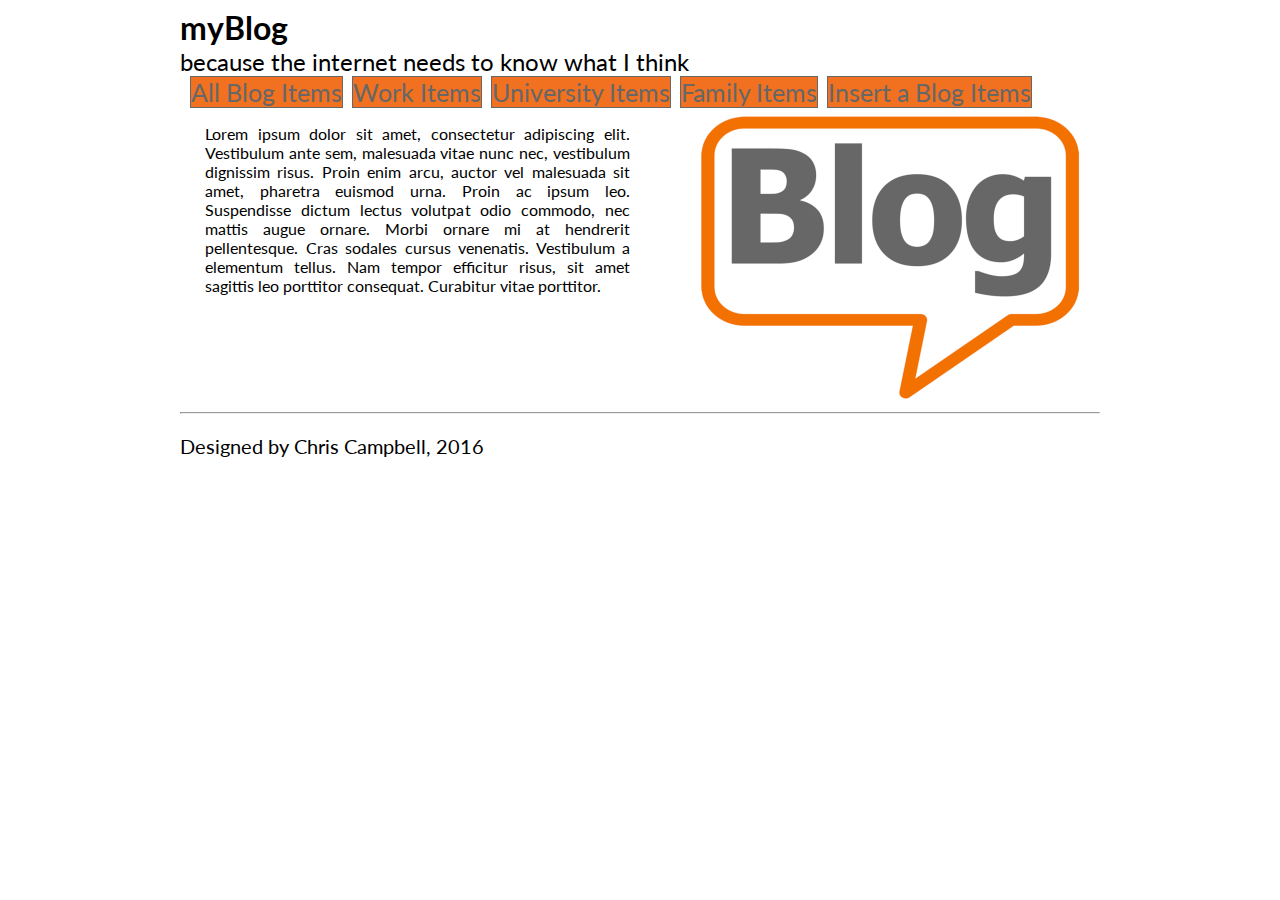
<file: index.html>
<!DOCTYPE html>
<html lang="en">
    <head>
        <meta charset="UTF-8">
        <link rel="stylesheet" type="text/css" href="assets/css/styles.css">
        <link rel="stylesheet" type="text/css" href="assets/css/unsemantic-grid-responsive-tablet.css">
        <meta name="viewpoint" content="width=device-width,initial-scale=1,minimum-scale=1,maximum-scale=1">
        <link href='https://fonts.googleapis.com/css?family=Lato:400,700' rel='stylesheet' type='text/css'>
        <title>myBlog | Main</title>
    </head>
    <body>
        <div class="grid-container">
            <!-- HEADER STARTS HERE -->
            <header class="grid-100">
                <h1>myBlog</h1>
                <h2>because the internet needs to know what I think</h2>
                <nav class="grid-100">
                    <ul>
                        <li><a href="blog.html">All Blog Items</a></li>
                        <li><a href="blog.html">Work Items</a></li>
                        <li><a href="blog.html">University Items</a></li>
                        <li><a href="blog.html">Family Items</a></li>
                        <li><a href="add.html">Insert a Blog Items</a></li>
                    </ul>
                </nav>
            </header>

            <!-- HEADER FINISHES HERE -->

            <!-- MAIN STARTS HERE -->
            <main class="grid-100">
                <section class="grid-50 section1">
                    <p class="maintext">Lorem ipsum dolor sit amet, consectetur adipiscing elit. Vestibulum ante sem, malesuada vitae
                        nunc nec, vestibulum dignissim risus. Proin enim arcu, auctor vel malesuada sit amet, pharetra
                        euismod urna. Proin ac ipsum leo. Suspendisse dictum lectus volutpat odio commodo, nec mattis
                        augue ornare. Morbi ornare mi at hendrerit pellentesque. Cras sodales cursus venenatis.
                        Vestibulum a elementum tellus. Nam tempor efficitur risus, sit amet sagittis leo porttitor
                        consequat. Curabitur vitae porttitor.
                    </p>
                </section>
                <aside class="grid-50 logo">
                    <a href="index.html"><img src="assets/images/blog.png" alt="Blog Logo"></a>
                </aside>
            </main>
            <!-- MAIN FINISHES HERE -->

            <!-- FOOTER STARTS HERE -->
            <footer class="grid-100">
                <hr>
                <p>Designed by Chris Campbell, 2016</p>
            </footer>
            <!-- FOOTER FINISHES HERE -->
        </div>
    </body>
</html>
</file>
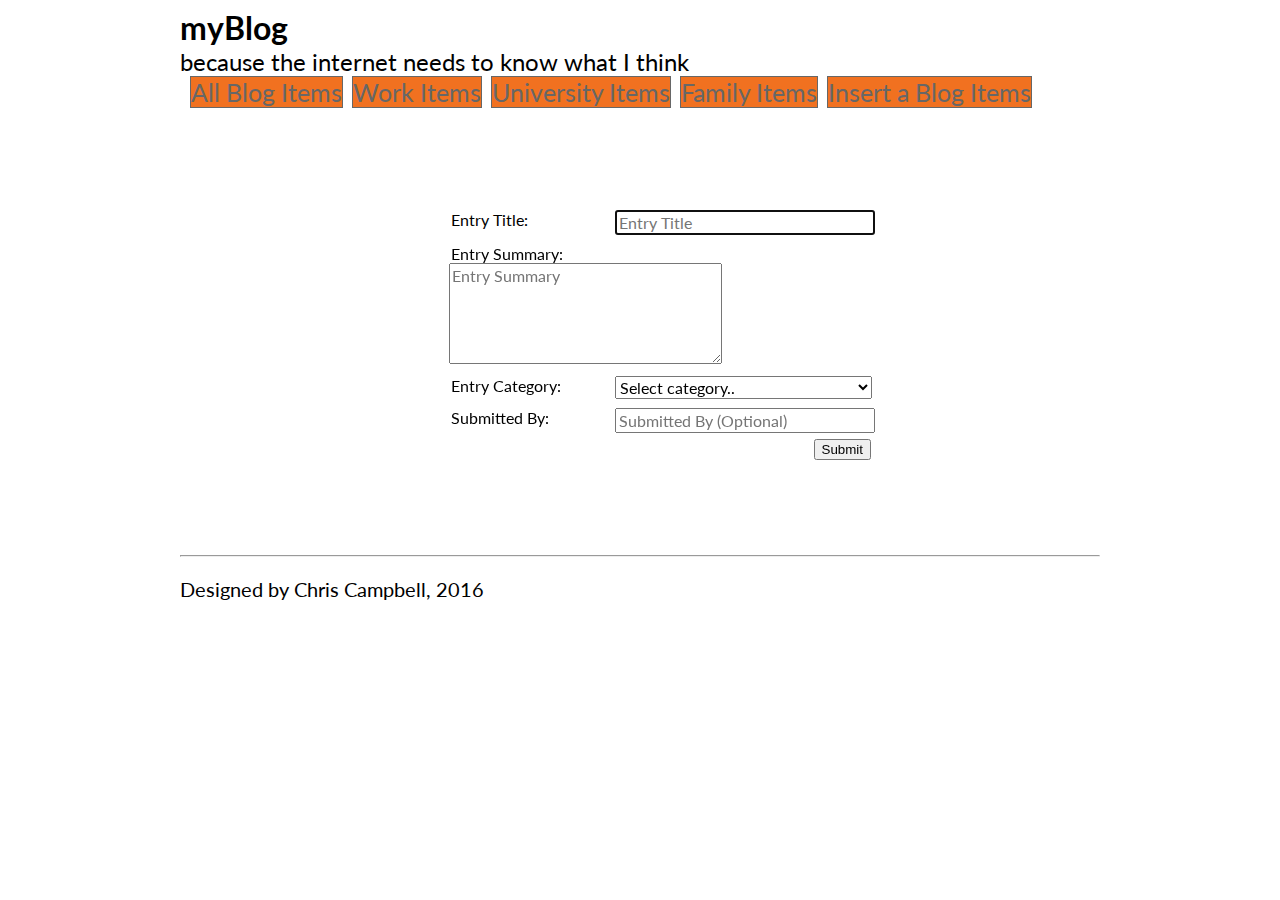
<file: add.html>
<!DOCTYPE html>
<html lang="en">
    <head>
        <meta charset="UTF-8">
        <link rel="stylesheet" type="text/css" href="assets/css/styles.css">
        <link rel="stylesheet" type="text/css" href="assets/css/unsemantic-grid-responsive-tablet.css">
        <meta name="viewpoint" content="width=device-width,initial-scale=1,minimum-scale=1,maximum-scale=1">
        <link href='https://fonts.googleapis.com/css?family=Lato:400,700' rel='stylesheet' type='text/css'>
        <title>myBlog | Main</title>
    </head>
    <body>
        <div class="grid-container">
            <!-- HEADER STARTS HERE -->
            <header class="grid-100">
                <h1>myBlog</h1>
                <h2>because the internet needs to know what I think</h2>
                <nav class="grid-100">
                    <ul>
                        <li><a href="blog.html">All Blog Items</a></li>
                        <li><a href="blog.html">Work Items</a></li>
                        <li><a href="blog.html">University Items</a></li>
                        <li><a href="blog.html">Family Items</a></li>
                        <li><a href="add.html">Insert a Blog Items</a></li>
                    </ul>
                </nav>
            </header>

            <!-- HEADER FINISHES HERE -->

            <!-- MAIN STARTS HERE -->
            <main>
                <div  class="grid-100">
                    <form class="form-input">
                        <fieldset>
                            <div class="field">
                                <label for="title">Entry Title:</label>
                                <input type="text" name="title" id="title" accesskey="1" placeholder="Entry Title" autofocus required>
                            </div>
                            <div class="field">
                                <label for="summary">Entry Summary:</label>
                                <textarea name="summary" id="summary" rows="5" cols="28" accesskey="2" placeholder="Entry Summary" required></textarea>
                            </div>
                            <div class="field">
                                <label for="category">Entry Category:</label>
                                <select name="category" id="category" accesskey="3"  required>
                                    <option value="" disabled selected>Select category..</option>
                                    <option value="work">Work</option>
                                    <option value="university">University</option>
                                    <option value="family">Family</option>
                                </select>
                            </div>
                            <div class="field">
                                <label for="submitted">Submitted By:</label>
                                <input type="text" name="submitted" id="submitted" accesskey="4" placeholder="Submitted By (Optional)">
                            </div>
                            <div id="right">
                                <input type="submit" value="Submit">
                            </div>
                        </fieldset>
                    </form>
                </div>
            </main>
            <!-- MAIN FINISHES HERE -->

            <!-- FOOTER STARTS HERE -->
            <footer class="grid-100">
                <hr>
                <p>Designed by Chris Campbell, 2016</p>
            </footer>
            <!-- FOOTER FINISHES HERE -->
        </div>
    </body>
</html>
</file>
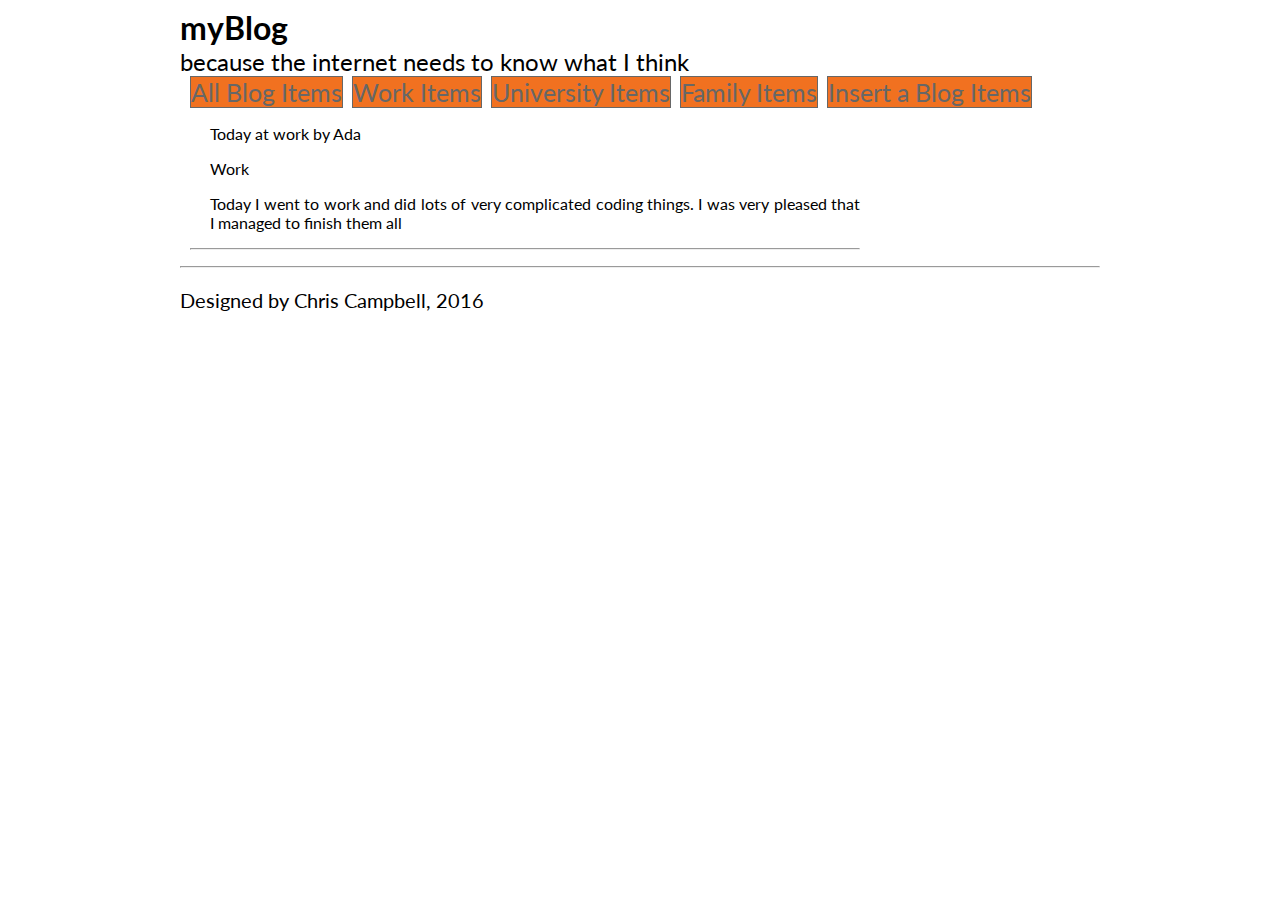
<file: blog.html>
<!DOCTYPE html>
<html lang="en">
    <head>
        <meta charset="UTF-8">
        <link rel="stylesheet" type="text/css" href="assets/css/styles.css">
        <link rel="stylesheet" type="text/css" href="assets/css/unsemantic-grid-responsive-tablet.css">
        <meta name="viewpoint" content="width=device-width,initial-scale=1,minimum-scale=1,maximum-scale=1">
        <link href='https://fonts.googleapis.com/css?family=Lato:400,700' rel='stylesheet' type='text/css'>
        <title>myBlog | Main</title>
    </head>
    <body>
        <div class="grid-container">
            <!-- HEADER STARTS HERE -->
            <header class="grid-100">
                <h1>myBlog</h1>
                <h2>because the internet needs to know what I think</h2>
                <nav class="grid-100">
                    <ul>
                        <li><a href="blog.html">All Blog Items</a></li>
                        <li><a href="blog.html">Work Items</a></li>
                        <li><a href="blog.html">University Items</a></li>
                        <li><a href="blog.html">Family Items</a></li>
                        <li><a href="add.html">Insert a Blog Items</a></li>
                    </ul>
                </nav>
            </header>

            <!-- HEADER FINISHES HERE -->

            <!-- MAIN STARTS HERE -->
            <main class="grid-100">
                <div class="grid-75">
                <p class="indent">Today at work by Ada</p>
                <p class="indent">Work</p>
                <p class="indent">Today I went to work and did lots of very complicated coding things. I was very pleased that I
                    managed to finish them all
                </p>
                <hr class="bloghr">
                </div>
            </main>
            <!-- MAIN FINISHES HERE -->

            <!-- FOOTER STARTS HERE -->
            <footer class="grid-100">
                <hr>
                <p>Designed by Chris Campbell, 2016</p>
            </footer>
            <!-- FOOTER FINISHES HERE -->
        </div>
    </body>
</html>
</file>
<file: assets/css/styles.css>
/*--START OF CSS--*/

body {
    font-family: 'Lato', sans-serif; /* FROM GOOGLE FONTS */
    max-width: 960px;
    margin-left: auto;
    margin-right: auto;
}

header {

}

h1 {
    padding: 0;
    margin: 0;
}

h2 {
    font-weight: normal;
    padding: 0;
    margin: 0;
}

nav {
    clear: both;
    width: 100%;
}

ul {
    list-style-type: none;
    padding: 0;
    margin: 0;
}

li {
    display: inline;
    padding: 0 5px 0 0px;
}

li a {
    text-decoration: none;
    display: inline-block;
    color: #676767;
    background-color: #F17120;
    font-size: 25px;
    border: #676767 solid 1px ;

}

main > .section1 {
    height: auto;
}

.maintext {
    text-align: justify;
    padding: 0 0 0 15px;
}

.indent {
    text-align: justify;
    padding: 0 0 0 20px;
}

.logo img {
    max-width: 400px;
    float: right;
}

.form-input {
    padding: 75px 0 75px 250px;
}

.form-input fieldset {
    display: block;
    margin-left: 2px;
    margin-right: 2px;
    padding: 1.35em 0.625em 0.75em 0.75em;
    border: none;
    max-width: 441px;
}

.form-input .field {
    padding: 4px;
    margin: 1px;
}

.form-input .field label {
    display: inline-block;
    width: 120px;
    margin: 0 40px 0 2px;
    font-family: inherit;
    font-size: inherit;
    vertical-align: top;
    padding: 0;
}

.form-input .field input {
    display: inline-block;
    font-family: inherit;
    font-size: inherit;
    width: 252px;
}

.form-input .field textarea {
    font-family: inherit;
    font-size: inherit;
}

.form-input .field #category {
    width: 257px;
    font-family: inherit;
    font-size: inherit;
}

.form-input #right {
    text-align: right;
    margin-right: 14px;
}


/*--FOOTER CSS--*/
footer {
    clear: both;
}

footer p {
    font-size: 20px;
}
/*--------------*/

/*--END OF CSS--*/
</file>
<file: assets/css/unsemantic-grid-responsive-tablet.css>
/* ================================================================== */
/* This file has a mobile-to-tablet, and tablet-to-desktop breakpoint */
/* ================================================================== */
@media (max-width: 400px) {
  @-ms-viewport {
    width: 320px;
  }
}
.clear {
  clear: both;
  display: block;
  overflow: hidden;
  visibility: hidden;
  width: 0;
  height: 0;
}

.grid-container:before, .grid-5:before, .mobile-grid-5:before, .tablet-grid-5:before, .grid-10:before, .mobile-grid-10:before, .tablet-grid-10:before, .grid-15:before, .mobile-grid-15:before, .tablet-grid-15:before, .grid-20:before, .mobile-grid-20:before, .tablet-grid-20:before, .grid-25:before, .mobile-grid-25:before, .tablet-grid-25:before, .grid-30:before, .mobile-grid-30:before, .tablet-grid-30:before, .grid-35:before, .mobile-grid-35:before, .tablet-grid-35:before, .grid-40:before, .mobile-grid-40:before, .tablet-grid-40:before, .grid-45:before, .mobile-grid-45:before, .tablet-grid-45:before, .grid-50:before, .mobile-grid-50:before, .tablet-grid-50:before, .grid-55:before, .mobile-grid-55:before, .tablet-grid-55:before, .grid-60:before, .mobile-grid-60:before, .tablet-grid-60:before, .grid-65:before, .mobile-grid-65:before, .tablet-grid-65:before, .grid-70:before, .mobile-grid-70:before, .tablet-grid-70:before, .grid-75:before, .mobile-grid-75:before, .tablet-grid-75:before, .grid-80:before, .mobile-grid-80:before, .tablet-grid-80:before, .grid-85:before, .mobile-grid-85:before, .tablet-grid-85:before, .grid-90:before, .mobile-grid-90:before, .tablet-grid-90:before, .grid-95:before, .mobile-grid-95:before, .tablet-grid-95:before, .grid-100:before, .mobile-grid-100:before, .tablet-grid-100:before, .grid-33:before, .mobile-grid-33:before, .tablet-grid-33:before, .grid-66:before, .mobile-grid-66:before, .tablet-grid-66:before, .grid-offset:before, .clearfix:before,
.grid-container:after,
.grid-5:after,
.mobile-grid-5:after,
.tablet-grid-5:after,
.grid-10:after,
.mobile-grid-10:after,
.tablet-grid-10:after,
.grid-15:after,
.mobile-grid-15:after,
.tablet-grid-15:after,
.grid-20:after,
.mobile-grid-20:after,
.tablet-grid-20:after,
.grid-25:after,
.mobile-grid-25:after,
.tablet-grid-25:after,
.grid-30:after,
.mobile-grid-30:after,
.tablet-grid-30:after,
.grid-35:after,
.mobile-grid-35:after,
.tablet-grid-35:after,
.grid-40:after,
.mobile-grid-40:after,
.tablet-grid-40:after,
.grid-45:after,
.mobile-grid-45:after,
.tablet-grid-45:after,
.grid-50:after,
.mobile-grid-50:after,
.tablet-grid-50:after,
.grid-55:after,
.mobile-grid-55:after,
.tablet-grid-55:after,
.grid-60:after,
.mobile-grid-60:after,
.tablet-grid-60:after,
.grid-65:after,
.mobile-grid-65:after,
.tablet-grid-65:after,
.grid-70:after,
.mobile-grid-70:after,
.tablet-grid-70:after,
.grid-75:after,
.mobile-grid-75:after,
.tablet-grid-75:after,
.grid-80:after,
.mobile-grid-80:after,
.tablet-grid-80:after,
.grid-85:after,
.mobile-grid-85:after,
.tablet-grid-85:after,
.grid-90:after,
.mobile-grid-90:after,
.tablet-grid-90:after,
.grid-95:after,
.mobile-grid-95:after,
.tablet-grid-95:after,
.grid-100:after,
.mobile-grid-100:after,
.tablet-grid-100:after,
.grid-33:after,
.mobile-grid-33:after,
.tablet-grid-33:after,
.grid-66:after,
.mobile-grid-66:after,
.tablet-grid-66:after,
.grid-offset:after,
.clearfix:after {
  content: ".";
  display: block;
  overflow: hidden;
  visibility: hidden;
  font-size: 0;
  line-height: 0;
  width: 0;
  height: 0;
}

.grid-container:after, .grid-5:after, .mobile-grid-5:after, .tablet-grid-5:after, .grid-10:after, .mobile-grid-10:after, .tablet-grid-10:after, .grid-15:after, .mobile-grid-15:after, .tablet-grid-15:after, .grid-20:after, .mobile-grid-20:after, .tablet-grid-20:after, .grid-25:after, .mobile-grid-25:after, .tablet-grid-25:after, .grid-30:after, .mobile-grid-30:after, .tablet-grid-30:after, .grid-35:after, .mobile-grid-35:after, .tablet-grid-35:after, .grid-40:after, .mobile-grid-40:after, .tablet-grid-40:after, .grid-45:after, .mobile-grid-45:after, .tablet-grid-45:after, .grid-50:after, .mobile-grid-50:after, .tablet-grid-50:after, .grid-55:after, .mobile-grid-55:after, .tablet-grid-55:after, .grid-60:after, .mobile-grid-60:after, .tablet-grid-60:after, .grid-65:after, .mobile-grid-65:after, .tablet-grid-65:after, .grid-70:after, .mobile-grid-70:after, .tablet-grid-70:after, .grid-75:after, .mobile-grid-75:after, .tablet-grid-75:after, .grid-80:after, .mobile-grid-80:after, .tablet-grid-80:after, .grid-85:after, .mobile-grid-85:after, .tablet-grid-85:after, .grid-90:after, .mobile-grid-90:after, .tablet-grid-90:after, .grid-95:after, .mobile-grid-95:after, .tablet-grid-95:after, .grid-100:after, .mobile-grid-100:after, .tablet-grid-100:after, .grid-33:after, .mobile-grid-33:after, .tablet-grid-33:after, .grid-66:after, .mobile-grid-66:after, .tablet-grid-66:after, .grid-offset:after, .clearfix:after {
  clear: both;
}

.grid-container, .grid-5, .mobile-grid-5, .tablet-grid-5, .grid-10, .mobile-grid-10, .tablet-grid-10, .grid-15, .mobile-grid-15, .tablet-grid-15, .grid-20, .mobile-grid-20, .tablet-grid-20, .grid-25, .mobile-grid-25, .tablet-grid-25, .grid-30, .mobile-grid-30, .tablet-grid-30, .grid-35, .mobile-grid-35, .tablet-grid-35, .grid-40, .mobile-grid-40, .tablet-grid-40, .grid-45, .mobile-grid-45, .tablet-grid-45, .grid-50, .mobile-grid-50, .tablet-grid-50, .grid-55, .mobile-grid-55, .tablet-grid-55, .grid-60, .mobile-grid-60, .tablet-grid-60, .grid-65, .mobile-grid-65, .tablet-grid-65, .grid-70, .mobile-grid-70, .tablet-grid-70, .grid-75, .mobile-grid-75, .tablet-grid-75, .grid-80, .mobile-grid-80, .tablet-grid-80, .grid-85, .mobile-grid-85, .tablet-grid-85, .grid-90, .mobile-grid-90, .tablet-grid-90, .grid-95, .mobile-grid-95, .tablet-grid-95, .grid-100, .mobile-grid-100, .tablet-grid-100, .grid-33, .mobile-grid-33, .tablet-grid-33, .grid-66, .mobile-grid-66, .tablet-grid-66, .grid-offset, .clearfix {
  /* <IE7> */
  *zoom: 1;
  /* </IE7> */
}

.grid-container {
  margin-left: auto;
  margin-right: auto;
  max-width: 1200px;
  padding-left: 10px;
  padding-right: 10px;
}

.grid-5, .mobile-grid-5, .tablet-grid-5, .grid-10, .mobile-grid-10, .tablet-grid-10, .grid-15, .mobile-grid-15, .tablet-grid-15, .grid-20, .mobile-grid-20, .tablet-grid-20, .grid-25, .mobile-grid-25, .tablet-grid-25, .grid-30, .mobile-grid-30, .tablet-grid-30, .grid-35, .mobile-grid-35, .tablet-grid-35, .grid-40, .mobile-grid-40, .tablet-grid-40, .grid-45, .mobile-grid-45, .tablet-grid-45, .grid-50, .mobile-grid-50, .tablet-grid-50, .grid-55, .mobile-grid-55, .tablet-grid-55, .grid-60, .mobile-grid-60, .tablet-grid-60, .grid-65, .mobile-grid-65, .tablet-grid-65, .grid-70, .mobile-grid-70, .tablet-grid-70, .grid-75, .mobile-grid-75, .tablet-grid-75, .grid-80, .mobile-grid-80, .tablet-grid-80, .grid-85, .mobile-grid-85, .tablet-grid-85, .grid-90, .mobile-grid-90, .tablet-grid-90, .grid-95, .mobile-grid-95, .tablet-grid-95, .grid-100, .mobile-grid-100, .tablet-grid-100, .grid-33, .mobile-grid-33, .tablet-grid-33, .grid-66, .mobile-grid-66, .tablet-grid-66 {
  -moz-box-sizing: border-box;
  -webkit-box-sizing: border-box;
  box-sizing: border-box;
  padding-left: 10px;
  padding-right: 10px;
  /* <IE7> */
  *padding-left: 0;
  *padding-right: 0;
  /* </IE7> */
}
.grid-5 > *, .mobile-grid-5 > *, .tablet-grid-5 > *, .grid-10 > *, .mobile-grid-10 > *, .tablet-grid-10 > *, .grid-15 > *, .mobile-grid-15 > *, .tablet-grid-15 > *, .grid-20 > *, .mobile-grid-20 > *, .tablet-grid-20 > *, .grid-25 > *, .mobile-grid-25 > *, .tablet-grid-25 > *, .grid-30 > *, .mobile-grid-30 > *, .tablet-grid-30 > *, .grid-35 > *, .mobile-grid-35 > *, .tablet-grid-35 > *, .grid-40 > *, .mobile-grid-40 > *, .tablet-grid-40 > *, .grid-45 > *, .mobile-grid-45 > *, .tablet-grid-45 > *, .grid-50 > *, .mobile-grid-50 > *, .tablet-grid-50 > *, .grid-55 > *, .mobile-grid-55 > *, .tablet-grid-55 > *, .grid-60 > *, .mobile-grid-60 > *, .tablet-grid-60 > *, .grid-65 > *, .mobile-grid-65 > *, .tablet-grid-65 > *, .grid-70 > *, .mobile-grid-70 > *, .tablet-grid-70 > *, .grid-75 > *, .mobile-grid-75 > *, .tablet-grid-75 > *, .grid-80 > *, .mobile-grid-80 > *, .tablet-grid-80 > *, .grid-85 > *, .mobile-grid-85 > *, .tablet-grid-85 > *, .grid-90 > *, .mobile-grid-90 > *, .tablet-grid-90 > *, .grid-95 > *, .mobile-grid-95 > *, .tablet-grid-95 > *, .grid-100 > *, .mobile-grid-100 > *, .tablet-grid-100 > *, .grid-33 > *, .mobile-grid-33 > *, .tablet-grid-33 > *, .grid-66 > *, .mobile-grid-66 > *, .tablet-grid-66 > * {
  /* <IE7> */
  *margin-left: expression((!this.className.match(/grid-[1-9]/) && this.currentStyle.display === 'block' && this.currentStyle.width === 'auto') && '10px');
  *margin-right: expression((!this.className.match(/grid-[1-9]/) && this.currentStyle.display === 'block' && this.currentStyle.width === 'auto') && '10px');
  /* </IE7> */
}

.grid-parent {
  padding-left: 0;
  padding-right: 0;
}

.grid-offset {
  margin-left: -10px;
  margin-right: -10px;
}

@media (max-width: 767px) {
  .mobile-push-5, .mobile-pull-5, .mobile-push-10, .mobile-pull-10, .mobile-push-15, .mobile-pull-15, .mobile-push-20, .mobile-pull-20, .mobile-push-25, .mobile-pull-25, .mobile-push-30, .mobile-pull-30, .mobile-push-35, .mobile-pull-35, .mobile-push-40, .mobile-pull-40, .mobile-push-45, .mobile-pull-45, .mobile-push-50, .mobile-pull-50, .mobile-push-55, .mobile-pull-55, .mobile-push-60, .mobile-pull-60, .mobile-push-65, .mobile-pull-65, .mobile-push-70, .mobile-pull-70, .mobile-push-75, .mobile-pull-75, .mobile-push-80, .mobile-pull-80, .mobile-push-85, .mobile-pull-85, .mobile-push-90, .mobile-pull-90, .mobile-push-95, .mobile-pull-95, .mobile-push-33, .mobile-pull-33, .mobile-push-66, .mobile-pull-66 {
    position: relative;
  }

  .hide-on-mobile {
    display: none !important;
  }

  .mobile-grid-5 {
    float: left;
    width: 5%;
    /* <IE7> */
    *width: expression(Math.floor(0.05 * (this.parentNode.offsetWidth - parseFloat(this.parentNode.currentStyle.paddingLeft) - parseFloat(this.parentNode.currentStyle.paddingRight))) + 'px');
    /* </IE7> */
  }

  .mobile-prefix-5 {
    margin-left: 5%;
  }

  .mobile-suffix-5 {
    margin-right: 5%;
  }

  .mobile-push-5 {
    left: 5%;
    /* <IE7> */
    *left: expression(Math.floor(0.05 * (this.parentNode.offsetWidth - parseFloat(this.parentNode.currentStyle.paddingLeft) - parseFloat(this.parentNode.currentStyle.paddingRight))) + 'px');
    /* </IE7> */
  }

  .mobile-pull-5 {
    left: -5%;
    /* <IE7> */
    *left: expression(Math.floor(-0.05 * (this.parentNode.offsetWidth - parseFloat(this.parentNode.currentStyle.paddingLeft) - parseFloat(this.parentNode.currentStyle.paddingRight))) + 'px');
    /* </IE7> */
  }

  .mobile-grid-10 {
    float: left;
    width: 10%;
    /* <IE7> */
    *width: expression(Math.floor(0.1 * (this.parentNode.offsetWidth - parseFloat(this.parentNode.currentStyle.paddingLeft) - parseFloat(this.parentNode.currentStyle.paddingRight))) + 'px');
    /* </IE7> */
  }

  .mobile-prefix-10 {
    margin-left: 10%;
  }

  .mobile-suffix-10 {
    margin-right: 10%;
  }

  .mobile-push-10 {
    left: 10%;
    /* <IE7> */
    *left: expression(Math.floor(0.1 * (this.parentNode.offsetWidth - parseFloat(this.parentNode.currentStyle.paddingLeft) - parseFloat(this.parentNode.currentStyle.paddingRight))) + 'px');
    /* </IE7> */
  }

  .mobile-pull-10 {
    left: -10%;
    /* <IE7> */
    *left: expression(Math.floor(-0.1 * (this.parentNode.offsetWidth - parseFloat(this.parentNode.currentStyle.paddingLeft) - parseFloat(this.parentNode.currentStyle.paddingRight))) + 'px');
    /* </IE7> */
  }

  .mobile-grid-15 {
    float: left;
    width: 15%;
    /* <IE7> */
    *width: expression(Math.floor(0.15 * (this.parentNode.offsetWidth - parseFloat(this.parentNode.currentStyle.paddingLeft) - parseFloat(this.parentNode.currentStyle.paddingRight))) + 'px');
    /* </IE7> */
  }

  .mobile-prefix-15 {
    margin-left: 15%;
  }

  .mobile-suffix-15 {
    margin-right: 15%;
  }

  .mobile-push-15 {
    left: 15%;
    /* <IE7> */
    *left: expression(Math.floor(0.15 * (this.parentNode.offsetWidth - parseFloat(this.parentNode.currentStyle.paddingLeft) - parseFloat(this.parentNode.currentStyle.paddingRight))) + 'px');
    /* </IE7> */
  }

  .mobile-pull-15 {
    left: -15%;
    /* <IE7> */
    *left: expression(Math.floor(-0.15 * (this.parentNode.offsetWidth - parseFloat(this.parentNode.currentStyle.paddingLeft) - parseFloat(this.parentNode.currentStyle.paddingRight))) + 'px');
    /* </IE7> */
  }

  .mobile-grid-20 {
    float: left;
    width: 20%;
    /* <IE7> */
    *width: expression(Math.floor(0.2 * (this.parentNode.offsetWidth - parseFloat(this.parentNode.currentStyle.paddingLeft) - parseFloat(this.parentNode.currentStyle.paddingRight))) + 'px');
    /* </IE7> */
  }

  .mobile-prefix-20 {
    margin-left: 20%;
  }

  .mobile-suffix-20 {
    margin-right: 20%;
  }

  .mobile-push-20 {
    left: 20%;
    /* <IE7> */
    *left: expression(Math.floor(0.2 * (this.parentNode.offsetWidth - parseFloat(this.parentNode.currentStyle.paddingLeft) - parseFloat(this.parentNode.currentStyle.paddingRight))) + 'px');
    /* </IE7> */
  }

  .mobile-pull-20 {
    left: -20%;
    /* <IE7> */
    *left: expression(Math.floor(-0.2 * (this.parentNode.offsetWidth - parseFloat(this.parentNode.currentStyle.paddingLeft) - parseFloat(this.parentNode.currentStyle.paddingRight))) + 'px');
    /* </IE7> */
  }

  .mobile-grid-25 {
    float: left;
    width: 25%;
    /* <IE7> */
    *width: expression(Math.floor(0.25 * (this.parentNode.offsetWidth - parseFloat(this.parentNode.currentStyle.paddingLeft) - parseFloat(this.parentNode.currentStyle.paddingRight))) + 'px');
    /* </IE7> */
  }

  .mobile-prefix-25 {
    margin-left: 25%;
  }

  .mobile-suffix-25 {
    margin-right: 25%;
  }

  .mobile-push-25 {
    left: 25%;
    /* <IE7> */
    *left: expression(Math.floor(0.25 * (this.parentNode.offsetWidth - parseFloat(this.parentNode.currentStyle.paddingLeft) - parseFloat(this.parentNode.currentStyle.paddingRight))) + 'px');
    /* </IE7> */
  }

  .mobile-pull-25 {
    left: -25%;
    /* <IE7> */
    *left: expression(Math.floor(-0.25 * (this.parentNode.offsetWidth - parseFloat(this.parentNode.currentStyle.paddingLeft) - parseFloat(this.parentNode.currentStyle.paddingRight))) + 'px');
    /* </IE7> */
  }

  .mobile-grid-30 {
    float: left;
    width: 30%;
    /* <IE7> */
    *width: expression(Math.floor(0.3 * (this.parentNode.offsetWidth - parseFloat(this.parentNode.currentStyle.paddingLeft) - parseFloat(this.parentNode.currentStyle.paddingRight))) + 'px');
    /* </IE7> */
  }

  .mobile-prefix-30 {
    margin-left: 30%;
  }

  .mobile-suffix-30 {
    margin-right: 30%;
  }

  .mobile-push-30 {
    left: 30%;
    /* <IE7> */
    *left: expression(Math.floor(0.3 * (this.parentNode.offsetWidth - parseFloat(this.parentNode.currentStyle.paddingLeft) - parseFloat(this.parentNode.currentStyle.paddingRight))) + 'px');
    /* </IE7> */
  }

  .mobile-pull-30 {
    left: -30%;
    /* <IE7> */
    *left: expression(Math.floor(-0.3 * (this.parentNode.offsetWidth - parseFloat(this.parentNode.currentStyle.paddingLeft) - parseFloat(this.parentNode.currentStyle.paddingRight))) + 'px');
    /* </IE7> */
  }

  .mobile-grid-35 {
    float: left;
    width: 35%;
    /* <IE7> */
    *width: expression(Math.floor(0.35 * (this.parentNode.offsetWidth - parseFloat(this.parentNode.currentStyle.paddingLeft) - parseFloat(this.parentNode.currentStyle.paddingRight))) + 'px');
    /* </IE7> */
  }

  .mobile-prefix-35 {
    margin-left: 35%;
  }

  .mobile-suffix-35 {
    margin-right: 35%;
  }

  .mobile-push-35 {
    left: 35%;
    /* <IE7> */
    *left: expression(Math.floor(0.35 * (this.parentNode.offsetWidth - parseFloat(this.parentNode.currentStyle.paddingLeft) - parseFloat(this.parentNode.currentStyle.paddingRight))) + 'px');
    /* </IE7> */
  }

  .mobile-pull-35 {
    left: -35%;
    /* <IE7> */
    *left: expression(Math.floor(-0.35 * (this.parentNode.offsetWidth - parseFloat(this.parentNode.currentStyle.paddingLeft) - parseFloat(this.parentNode.currentStyle.paddingRight))) + 'px');
    /* </IE7> */
  }

  .mobile-grid-40 {
    float: left;
    width: 40%;
    /* <IE7> */
    *width: expression(Math.floor(0.4 * (this.parentNode.offsetWidth - parseFloat(this.parentNode.currentStyle.paddingLeft) - parseFloat(this.parentNode.currentStyle.paddingRight))) + 'px');
    /* </IE7> */
  }

  .mobile-prefix-40 {
    margin-left: 40%;
  }

  .mobile-suffix-40 {
    margin-right: 40%;
  }

  .mobile-push-40 {
    left: 40%;
    /* <IE7> */
    *left: expression(Math.floor(0.4 * (this.parentNode.offsetWidth - parseFloat(this.parentNode.currentStyle.paddingLeft) - parseFloat(this.parentNode.currentStyle.paddingRight))) + 'px');
    /* </IE7> */
  }

  .mobile-pull-40 {
    left: -40%;
    /* <IE7> */
    *left: expression(Math.floor(-0.4 * (this.parentNode.offsetWidth - parseFloat(this.parentNode.currentStyle.paddingLeft) - parseFloat(this.parentNode.currentStyle.paddingRight))) + 'px');
    /* </IE7> */
  }

  .mobile-grid-45 {
    float: left;
    width: 45%;
    /* <IE7> */
    *width: expression(Math.floor(0.45 * (this.parentNode.offsetWidth - parseFloat(this.parentNode.currentStyle.paddingLeft) - parseFloat(this.parentNode.currentStyle.paddingRight))) + 'px');
    /* </IE7> */
  }

  .mobile-prefix-45 {
    margin-left: 45%;
  }

  .mobile-suffix-45 {
    margin-right: 45%;
  }

  .mobile-push-45 {
    left: 45%;
    /* <IE7> */
    *left: expression(Math.floor(0.45 * (this.parentNode.offsetWidth - parseFloat(this.parentNode.currentStyle.paddingLeft) - parseFloat(this.parentNode.currentStyle.paddingRight))) + 'px');
    /* </IE7> */
  }

  .mobile-pull-45 {
    left: -45%;
    /* <IE7> */
    *left: expression(Math.floor(-0.45 * (this.parentNode.offsetWidth - parseFloat(this.parentNode.currentStyle.paddingLeft) - parseFloat(this.parentNode.currentStyle.paddingRight))) + 'px');
    /* </IE7> */
  }

  .mobile-grid-50 {
    float: left;
    width: 50%;
    /* <IE7> */
    *width: expression(Math.floor(0.5 * (this.parentNode.offsetWidth - parseFloat(this.parentNode.currentStyle.paddingLeft) - parseFloat(this.parentNode.currentStyle.paddingRight))) + 'px');
    /* </IE7> */
  }

  .mobile-prefix-50 {
    margin-left: 50%;
  }

  .mobile-suffix-50 {
    margin-right: 50%;
  }

  .mobile-push-50 {
    left: 50%;
    /* <IE7> */
    *left: expression(Math.floor(0.5 * (this.parentNode.offsetWidth - parseFloat(this.parentNode.currentStyle.paddingLeft) - parseFloat(this.parentNode.currentStyle.paddingRight))) + 'px');
    /* </IE7> */
  }

  .mobile-pull-50 {
    left: -50%;
    /* <IE7> */
    *left: expression(Math.floor(-0.5 * (this.parentNode.offsetWidth - parseFloat(this.parentNode.currentStyle.paddingLeft) - parseFloat(this.parentNode.currentStyle.paddingRight))) + 'px');
    /* </IE7> */
  }

  .mobile-grid-55 {
    float: left;
    width: 55%;
    /* <IE7> */
    *width: expression(Math.floor(0.55 * (this.parentNode.offsetWidth - parseFloat(this.parentNode.currentStyle.paddingLeft) - parseFloat(this.parentNode.currentStyle.paddingRight))) + 'px');
    /* </IE7> */
  }

  .mobile-prefix-55 {
    margin-left: 55%;
  }

  .mobile-suffix-55 {
    margin-right: 55%;
  }

  .mobile-push-55 {
    left: 55%;
    /* <IE7> */
    *left: expression(Math.floor(0.55 * (this.parentNode.offsetWidth - parseFloat(this.parentNode.currentStyle.paddingLeft) - parseFloat(this.parentNode.currentStyle.paddingRight))) + 'px');
    /* </IE7> */
  }

  .mobile-pull-55 {
    left: -55%;
    /* <IE7> */
    *left: expression(Math.floor(-0.55 * (this.parentNode.offsetWidth - parseFloat(this.parentNode.currentStyle.paddingLeft) - parseFloat(this.parentNode.currentStyle.paddingRight))) + 'px');
    /* </IE7> */
  }

  .mobile-grid-60 {
    float: left;
    width: 60%;
    /* <IE7> */
    *width: expression(Math.floor(0.6 * (this.parentNode.offsetWidth - parseFloat(this.parentNode.currentStyle.paddingLeft) - parseFloat(this.parentNode.currentStyle.paddingRight))) + 'px');
    /* </IE7> */
  }

  .mobile-prefix-60 {
    margin-left: 60%;
  }

  .mobile-suffix-60 {
    margin-right: 60%;
  }

  .mobile-push-60 {
    left: 60%;
    /* <IE7> */
    *left: expression(Math.floor(0.6 * (this.parentNode.offsetWidth - parseFloat(this.parentNode.currentStyle.paddingLeft) - parseFloat(this.parentNode.currentStyle.paddingRight))) + 'px');
    /* </IE7> */
  }

  .mobile-pull-60 {
    left: -60%;
    /* <IE7> */
    *left: expression(Math.floor(-0.6 * (this.parentNode.offsetWidth - parseFloat(this.parentNode.currentStyle.paddingLeft) - parseFloat(this.parentNode.currentStyle.paddingRight))) + 'px');
    /* </IE7> */
  }

  .mobile-grid-65 {
    float: left;
    width: 65%;
    /* <IE7> */
    *width: expression(Math.floor(0.65 * (this.parentNode.offsetWidth - parseFloat(this.parentNode.currentStyle.paddingLeft) - parseFloat(this.parentNode.currentStyle.paddingRight))) + 'px');
    /* </IE7> */
  }

  .mobile-prefix-65 {
    margin-left: 65%;
  }

  .mobile-suffix-65 {
    margin-right: 65%;
  }

  .mobile-push-65 {
    left: 65%;
    /* <IE7> */
    *left: expression(Math.floor(0.65 * (this.parentNode.offsetWidth - parseFloat(this.parentNode.currentStyle.paddingLeft) - parseFloat(this.parentNode.currentStyle.paddingRight))) + 'px');
    /* </IE7> */
  }

  .mobile-pull-65 {
    left: -65%;
    /* <IE7> */
    *left: expression(Math.floor(-0.65 * (this.parentNode.offsetWidth - parseFloat(this.parentNode.currentStyle.paddingLeft) - parseFloat(this.parentNode.currentStyle.paddingRight))) + 'px');
    /* </IE7> */
  }

  .mobile-grid-70 {
    float: left;
    width: 70%;
    /* <IE7> */
    *width: expression(Math.floor(0.7 * (this.parentNode.offsetWidth - parseFloat(this.parentNode.currentStyle.paddingLeft) - parseFloat(this.parentNode.currentStyle.paddingRight))) + 'px');
    /* </IE7> */
  }

  .mobile-prefix-70 {
    margin-left: 70%;
  }

  .mobile-suffix-70 {
    margin-right: 70%;
  }

  .mobile-push-70 {
    left: 70%;
    /* <IE7> */
    *left: expression(Math.floor(0.7 * (this.parentNode.offsetWidth - parseFloat(this.parentNode.currentStyle.paddingLeft) - parseFloat(this.parentNode.currentStyle.paddingRight))) + 'px');
    /* </IE7> */
  }

  .mobile-pull-70 {
    left: -70%;
    /* <IE7> */
    *left: expression(Math.floor(-0.7 * (this.parentNode.offsetWidth - parseFloat(this.parentNode.currentStyle.paddingLeft) - parseFloat(this.parentNode.currentStyle.paddingRight))) + 'px');
    /* </IE7> */
  }

  .mobile-grid-75 {
    float: left;
    width: 75%;
    /* <IE7> */
    *width: expression(Math.floor(0.75 * (this.parentNode.offsetWidth - parseFloat(this.parentNode.currentStyle.paddingLeft) - parseFloat(this.parentNode.currentStyle.paddingRight))) + 'px');
    /* </IE7> */
  }

  .mobile-prefix-75 {
    margin-left: 75%;
  }

  .mobile-suffix-75 {
    margin-right: 75%;
  }

  .mobile-push-75 {
    left: 75%;
    /* <IE7> */
    *left: expression(Math.floor(0.75 * (this.parentNode.offsetWidth - parseFloat(this.parentNode.currentStyle.paddingLeft) - parseFloat(this.parentNode.currentStyle.paddingRight))) + 'px');
    /* </IE7> */
  }

  .mobile-pull-75 {
    left: -75%;
    /* <IE7> */
    *left: expression(Math.floor(-0.75 * (this.parentNode.offsetWidth - parseFloat(this.parentNode.currentStyle.paddingLeft) - parseFloat(this.parentNode.currentStyle.paddingRight))) + 'px');
    /* </IE7> */
  }

  .mobile-grid-80 {
    float: left;
    width: 80%;
    /* <IE7> */
    *width: expression(Math.floor(0.8 * (this.parentNode.offsetWidth - parseFloat(this.parentNode.currentStyle.paddingLeft) - parseFloat(this.parentNode.currentStyle.paddingRight))) + 'px');
    /* </IE7> */
  }

  .mobile-prefix-80 {
    margin-left: 80%;
  }

  .mobile-suffix-80 {
    margin-right: 80%;
  }

  .mobile-push-80 {
    left: 80%;
    /* <IE7> */
    *left: expression(Math.floor(0.8 * (this.parentNode.offsetWidth - parseFloat(this.parentNode.currentStyle.paddingLeft) - parseFloat(this.parentNode.currentStyle.paddingRight))) + 'px');
    /* </IE7> */
  }

  .mobile-pull-80 {
    left: -80%;
    /* <IE7> */
    *left: expression(Math.floor(-0.8 * (this.parentNode.offsetWidth - parseFloat(this.parentNode.currentStyle.paddingLeft) - parseFloat(this.parentNode.currentStyle.paddingRight))) + 'px');
    /* </IE7> */
  }

  .mobile-grid-85 {
    float: left;
    width: 85%;
    /* <IE7> */
    *width: expression(Math.floor(0.85 * (this.parentNode.offsetWidth - parseFloat(this.parentNode.currentStyle.paddingLeft) - parseFloat(this.parentNode.currentStyle.paddingRight))) + 'px');
    /* </IE7> */
  }

  .mobile-prefix-85 {
    margin-left: 85%;
  }

  .mobile-suffix-85 {
    margin-right: 85%;
  }

  .mobile-push-85 {
    left: 85%;
    /* <IE7> */
    *left: expression(Math.floor(0.85 * (this.parentNode.offsetWidth - parseFloat(this.parentNode.currentStyle.paddingLeft) - parseFloat(this.parentNode.currentStyle.paddingRight))) + 'px');
    /* </IE7> */
  }

  .mobile-pull-85 {
    left: -85%;
    /* <IE7> */
    *left: expression(Math.floor(-0.85 * (this.parentNode.offsetWidth - parseFloat(this.parentNode.currentStyle.paddingLeft) - parseFloat(this.parentNode.currentStyle.paddingRight))) + 'px');
    /* </IE7> */
  }

  .mobile-grid-90 {
    float: left;
    width: 90%;
    /* <IE7> */
    *width: expression(Math.floor(0.9 * (this.parentNode.offsetWidth - parseFloat(this.parentNode.currentStyle.paddingLeft) - parseFloat(this.parentNode.currentStyle.paddingRight))) + 'px');
    /* </IE7> */
  }

  .mobile-prefix-90 {
    margin-left: 90%;
  }

  .mobile-suffix-90 {
    margin-right: 90%;
  }

  .mobile-push-90 {
    left: 90%;
    /* <IE7> */
    *left: expression(Math.floor(0.9 * (this.parentNode.offsetWidth - parseFloat(this.parentNode.currentStyle.paddingLeft) - parseFloat(this.parentNode.currentStyle.paddingRight))) + 'px');
    /* </IE7> */
  }

  .mobile-pull-90 {
    left: -90%;
    /* <IE7> */
    *left: expression(Math.floor(-0.9 * (this.parentNode.offsetWidth - parseFloat(this.parentNode.currentStyle.paddingLeft) - parseFloat(this.parentNode.currentStyle.paddingRight))) + 'px');
    /* </IE7> */
  }

  .mobile-grid-95 {
    float: left;
    width: 95%;
    /* <IE7> */
    *width: expression(Math.floor(0.95 * (this.parentNode.offsetWidth - parseFloat(this.parentNode.currentStyle.paddingLeft) - parseFloat(this.parentNode.currentStyle.paddingRight))) + 'px');
    /* </IE7> */
  }

  .mobile-prefix-95 {
    margin-left: 95%;
  }

  .mobile-suffix-95 {
    margin-right: 95%;
  }

  .mobile-push-95 {
    left: 95%;
    /* <IE7> */
    *left: expression(Math.floor(0.95 * (this.parentNode.offsetWidth - parseFloat(this.parentNode.currentStyle.paddingLeft) - parseFloat(this.parentNode.currentStyle.paddingRight))) + 'px');
    /* </IE7> */
  }

  .mobile-pull-95 {
    left: -95%;
    /* <IE7> */
    *left: expression(Math.floor(-0.95 * (this.parentNode.offsetWidth - parseFloat(this.parentNode.currentStyle.paddingLeft) - parseFloat(this.parentNode.currentStyle.paddingRight))) + 'px');
    /* </IE7> */
  }

  .mobile-grid-33 {
    float: left;
    width: 33.33333%;
    /* <IE7> */
    *width: expression(Math.floor(0.33333 * (this.parentNode.offsetWidth - parseFloat(this.parentNode.currentStyle.paddingLeft) - parseFloat(this.parentNode.currentStyle.paddingRight))) + 'px');
    /* </IE7> */
  }

  .mobile-prefix-33 {
    margin-left: 33.33333%;
  }

  .mobile-suffix-33 {
    margin-right: 33.33333%;
  }

  .mobile-push-33 {
    left: 33.33333%;
    /* <IE7> */
    *left: expression(Math.floor(0.33333 * (this.parentNode.offsetWidth - parseFloat(this.parentNode.currentStyle.paddingLeft) - parseFloat(this.parentNode.currentStyle.paddingRight))) + 'px');
    /* </IE7> */
  }

  .mobile-pull-33 {
    left: -33.33333%;
    /* <IE7> */
    *left: expression(Math.floor(-0.33333 * (this.parentNode.offsetWidth - parseFloat(this.parentNode.currentStyle.paddingLeft) - parseFloat(this.parentNode.currentStyle.paddingRight))) + 'px');
    /* </IE7> */
  }

  .mobile-grid-66 {
    float: left;
    width: 66.66667%;
    /* <IE7> */
    *width: expression(Math.floor(0.66667 * (this.parentNode.offsetWidth - parseFloat(this.parentNode.currentStyle.paddingLeft) - parseFloat(this.parentNode.currentStyle.paddingRight))) + 'px');
    /* </IE7> */
  }

  .mobile-prefix-66 {
    margin-left: 66.66667%;
  }

  .mobile-suffix-66 {
    margin-right: 66.66667%;
  }

  .mobile-push-66 {
    left: 66.66667%;
    /* <IE7> */
    *left: expression(Math.floor(0.66667 * (this.parentNode.offsetWidth - parseFloat(this.parentNode.currentStyle.paddingLeft) - parseFloat(this.parentNode.currentStyle.paddingRight))) + 'px');
    /* </IE7> */
  }

  .mobile-pull-66 {
    left: -66.66667%;
    /* <IE7> */
    *left: expression(Math.floor(-0.66667 * (this.parentNode.offsetWidth - parseFloat(this.parentNode.currentStyle.paddingLeft) - parseFloat(this.parentNode.currentStyle.paddingRight))) + 'px');
    /* </IE7> */
  }

  .mobile-grid-100 {
    clear: both;
    width: 100%;
  }
}
@media (min-width: 768px) and (max-width: 1024px) {
  .tablet-push-5, .tablet-pull-5, .tablet-push-10, .tablet-pull-10, .tablet-push-15, .tablet-pull-15, .tablet-push-20, .tablet-pull-20, .tablet-push-25, .tablet-pull-25, .tablet-push-30, .tablet-pull-30, .tablet-push-35, .tablet-pull-35, .tablet-push-40, .tablet-pull-40, .tablet-push-45, .tablet-pull-45, .tablet-push-50, .tablet-pull-50, .tablet-push-55, .tablet-pull-55, .tablet-push-60, .tablet-pull-60, .tablet-push-65, .tablet-pull-65, .tablet-push-70, .tablet-pull-70, .tablet-push-75, .tablet-pull-75, .tablet-push-80, .tablet-pull-80, .tablet-push-85, .tablet-pull-85, .tablet-push-90, .tablet-pull-90, .tablet-push-95, .tablet-pull-95, .tablet-push-33, .tablet-pull-33, .tablet-push-66, .tablet-pull-66 {
    position: relative;
  }

  .hide-on-tablet {
    display: none !important;
  }

  .tablet-grid-5 {
    float: left;
    width: 5%;
    /* <IE7> */
    *width: expression(Math.floor(0.05 * (this.parentNode.offsetWidth - parseFloat(this.parentNode.currentStyle.paddingLeft) - parseFloat(this.parentNode.currentStyle.paddingRight))) + 'px');
    /* </IE7> */
  }

  .tablet-prefix-5 {
    margin-left: 5%;
  }

  .tablet-suffix-5 {
    margin-right: 5%;
  }

  .tablet-push-5 {
    left: 5%;
    /* <IE7> */
    *left: expression(Math.floor(0.05 * (this.parentNode.offsetWidth - parseFloat(this.parentNode.currentStyle.paddingLeft) - parseFloat(this.parentNode.currentStyle.paddingRight))) + 'px');
    /* </IE7> */
  }

  .tablet-pull-5 {
    left: -5%;
    /* <IE7> */
    *left: expression(Math.floor(-0.05 * (this.parentNode.offsetWidth - parseFloat(this.parentNode.currentStyle.paddingLeft) - parseFloat(this.parentNode.currentStyle.paddingRight))) + 'px');
    /* </IE7> */
  }

  .tablet-grid-10 {
    float: left;
    width: 10%;
    /* <IE7> */
    *width: expression(Math.floor(0.1 * (this.parentNode.offsetWidth - parseFloat(this.parentNode.currentStyle.paddingLeft) - parseFloat(this.parentNode.currentStyle.paddingRight))) + 'px');
    /* </IE7> */
  }

  .tablet-prefix-10 {
    margin-left: 10%;
  }

  .tablet-suffix-10 {
    margin-right: 10%;
  }

  .tablet-push-10 {
    left: 10%;
    /* <IE7> */
    *left: expression(Math.floor(0.1 * (this.parentNode.offsetWidth - parseFloat(this.parentNode.currentStyle.paddingLeft) - parseFloat(this.parentNode.currentStyle.paddingRight))) + 'px');
    /* </IE7> */
  }

  .tablet-pull-10 {
    left: -10%;
    /* <IE7> */
    *left: expression(Math.floor(-0.1 * (this.parentNode.offsetWidth - parseFloat(this.parentNode.currentStyle.paddingLeft) - parseFloat(this.parentNode.currentStyle.paddingRight))) + 'px');
    /* </IE7> */
  }

  .tablet-grid-15 {
    float: left;
    width: 15%;
    /* <IE7> */
    *width: expression(Math.floor(0.15 * (this.parentNode.offsetWidth - parseFloat(this.parentNode.currentStyle.paddingLeft) - parseFloat(this.parentNode.currentStyle.paddingRight))) + 'px');
    /* </IE7> */
  }

  .tablet-prefix-15 {
    margin-left: 15%;
  }

  .tablet-suffix-15 {
    margin-right: 15%;
  }

  .tablet-push-15 {
    left: 15%;
    /* <IE7> */
    *left: expression(Math.floor(0.15 * (this.parentNode.offsetWidth - parseFloat(this.parentNode.currentStyle.paddingLeft) - parseFloat(this.parentNode.currentStyle.paddingRight))) + 'px');
    /* </IE7> */
  }

  .tablet-pull-15 {
    left: -15%;
    /* <IE7> */
    *left: expression(Math.floor(-0.15 * (this.parentNode.offsetWidth - parseFloat(this.parentNode.currentStyle.paddingLeft) - parseFloat(this.parentNode.currentStyle.paddingRight))) + 'px');
    /* </IE7> */
  }

  .tablet-grid-20 {
    float: left;
    width: 20%;
    /* <IE7> */
    *width: expression(Math.floor(0.2 * (this.parentNode.offsetWidth - parseFloat(this.parentNode.currentStyle.paddingLeft) - parseFloat(this.parentNode.currentStyle.paddingRight))) + 'px');
    /* </IE7> */
  }

  .tablet-prefix-20 {
    margin-left: 20%;
  }

  .tablet-suffix-20 {
    margin-right: 20%;
  }

  .tablet-push-20 {
    left: 20%;
    /* <IE7> */
    *left: expression(Math.floor(0.2 * (this.parentNode.offsetWidth - parseFloat(this.parentNode.currentStyle.paddingLeft) - parseFloat(this.parentNode.currentStyle.paddingRight))) + 'px');
    /* </IE7> */
  }

  .tablet-pull-20 {
    left: -20%;
    /* <IE7> */
    *left: expression(Math.floor(-0.2 * (this.parentNode.offsetWidth - parseFloat(this.parentNode.currentStyle.paddingLeft) - parseFloat(this.parentNode.currentStyle.paddingRight))) + 'px');
    /* </IE7> */
  }

  .tablet-grid-25 {
    float: left;
    width: 25%;
    /* <IE7> */
    *width: expression(Math.floor(0.25 * (this.parentNode.offsetWidth - parseFloat(this.parentNode.currentStyle.paddingLeft) - parseFloat(this.parentNode.currentStyle.paddingRight))) + 'px');
    /* </IE7> */
  }

  .tablet-prefix-25 {
    margin-left: 25%;
  }

  .tablet-suffix-25 {
    margin-right: 25%;
  }

  .tablet-push-25 {
    left: 25%;
    /* <IE7> */
    *left: expression(Math.floor(0.25 * (this.parentNode.offsetWidth - parseFloat(this.parentNode.currentStyle.paddingLeft) - parseFloat(this.parentNode.currentStyle.paddingRight))) + 'px');
    /* </IE7> */
  }

  .tablet-pull-25 {
    left: -25%;
    /* <IE7> */
    *left: expression(Math.floor(-0.25 * (this.parentNode.offsetWidth - parseFloat(this.parentNode.currentStyle.paddingLeft) - parseFloat(this.parentNode.currentStyle.paddingRight))) + 'px');
    /* </IE7> */
  }

  .tablet-grid-30 {
    float: left;
    width: 30%;
    /* <IE7> */
    *width: expression(Math.floor(0.3 * (this.parentNode.offsetWidth - parseFloat(this.parentNode.currentStyle.paddingLeft) - parseFloat(this.parentNode.currentStyle.paddingRight))) + 'px');
    /* </IE7> */
  }

  .tablet-prefix-30 {
    margin-left: 30%;
  }

  .tablet-suffix-30 {
    margin-right: 30%;
  }

  .tablet-push-30 {
    left: 30%;
    /* <IE7> */
    *left: expression(Math.floor(0.3 * (this.parentNode.offsetWidth - parseFloat(this.parentNode.currentStyle.paddingLeft) - parseFloat(this.parentNode.currentStyle.paddingRight))) + 'px');
    /* </IE7> */
  }

  .tablet-pull-30 {
    left: -30%;
    /* <IE7> */
    *left: expression(Math.floor(-0.3 * (this.parentNode.offsetWidth - parseFloat(this.parentNode.currentStyle.paddingLeft) - parseFloat(this.parentNode.currentStyle.paddingRight))) + 'px');
    /* </IE7> */
  }

  .tablet-grid-35 {
    float: left;
    width: 35%;
    /* <IE7> */
    *width: expression(Math.floor(0.35 * (this.parentNode.offsetWidth - parseFloat(this.parentNode.currentStyle.paddingLeft) - parseFloat(this.parentNode.currentStyle.paddingRight))) + 'px');
    /* </IE7> */
  }

  .tablet-prefix-35 {
    margin-left: 35%;
  }

  .tablet-suffix-35 {
    margin-right: 35%;
  }

  .tablet-push-35 {
    left: 35%;
    /* <IE7> */
    *left: expression(Math.floor(0.35 * (this.parentNode.offsetWidth - parseFloat(this.parentNode.currentStyle.paddingLeft) - parseFloat(this.parentNode.currentStyle.paddingRight))) + 'px');
    /* </IE7> */
  }

  .tablet-pull-35 {
    left: -35%;
    /* <IE7> */
    *left: expression(Math.floor(-0.35 * (this.parentNode.offsetWidth - parseFloat(this.parentNode.currentStyle.paddingLeft) - parseFloat(this.parentNode.currentStyle.paddingRight))) + 'px');
    /* </IE7> */
  }

  .tablet-grid-40 {
    float: left;
    width: 40%;
    /* <IE7> */
    *width: expression(Math.floor(0.4 * (this.parentNode.offsetWidth - parseFloat(this.parentNode.currentStyle.paddingLeft) - parseFloat(this.parentNode.currentStyle.paddingRight))) + 'px');
    /* </IE7> */
  }

  .tablet-prefix-40 {
    margin-left: 40%;
  }

  .tablet-suffix-40 {
    margin-right: 40%;
  }

  .tablet-push-40 {
    left: 40%;
    /* <IE7> */
    *left: expression(Math.floor(0.4 * (this.parentNode.offsetWidth - parseFloat(this.parentNode.currentStyle.paddingLeft) - parseFloat(this.parentNode.currentStyle.paddingRight))) + 'px');
    /* </IE7> */
  }

  .tablet-pull-40 {
    left: -40%;
    /* <IE7> */
    *left: expression(Math.floor(-0.4 * (this.parentNode.offsetWidth - parseFloat(this.parentNode.currentStyle.paddingLeft) - parseFloat(this.parentNode.currentStyle.paddingRight))) + 'px');
    /* </IE7> */
  }

  .tablet-grid-45 {
    float: left;
    width: 45%;
    /* <IE7> */
    *width: expression(Math.floor(0.45 * (this.parentNode.offsetWidth - parseFloat(this.parentNode.currentStyle.paddingLeft) - parseFloat(this.parentNode.currentStyle.paddingRight))) + 'px');
    /* </IE7> */
  }

  .tablet-prefix-45 {
    margin-left: 45%;
  }

  .tablet-suffix-45 {
    margin-right: 45%;
  }

  .tablet-push-45 {
    left: 45%;
    /* <IE7> */
    *left: expression(Math.floor(0.45 * (this.parentNode.offsetWidth - parseFloat(this.parentNode.currentStyle.paddingLeft) - parseFloat(this.parentNode.currentStyle.paddingRight))) + 'px');
    /* </IE7> */
  }

  .tablet-pull-45 {
    left: -45%;
    /* <IE7> */
    *left: expression(Math.floor(-0.45 * (this.parentNode.offsetWidth - parseFloat(this.parentNode.currentStyle.paddingLeft) - parseFloat(this.parentNode.currentStyle.paddingRight))) + 'px');
    /* </IE7> */
  }

  .tablet-grid-50 {
    float: left;
    width: 50%;
    /* <IE7> */
    *width: expression(Math.floor(0.5 * (this.parentNode.offsetWidth - parseFloat(this.parentNode.currentStyle.paddingLeft) - parseFloat(this.parentNode.currentStyle.paddingRight))) + 'px');
    /* </IE7> */
  }

  .tablet-prefix-50 {
    margin-left: 50%;
  }

  .tablet-suffix-50 {
    margin-right: 50%;
  }

  .tablet-push-50 {
    left: 50%;
    /* <IE7> */
    *left: expression(Math.floor(0.5 * (this.parentNode.offsetWidth - parseFloat(this.parentNode.currentStyle.paddingLeft) - parseFloat(this.parentNode.currentStyle.paddingRight))) + 'px');
    /* </IE7> */
  }

  .tablet-pull-50 {
    left: -50%;
    /* <IE7> */
    *left: expression(Math.floor(-0.5 * (this.parentNode.offsetWidth - parseFloat(this.parentNode.currentStyle.paddingLeft) - parseFloat(this.parentNode.currentStyle.paddingRight))) + 'px');
    /* </IE7> */
  }

  .tablet-grid-55 {
    float: left;
    width: 55%;
    /* <IE7> */
    *width: expression(Math.floor(0.55 * (this.parentNode.offsetWidth - parseFloat(this.parentNode.currentStyle.paddingLeft) - parseFloat(this.parentNode.currentStyle.paddingRight))) + 'px');
    /* </IE7> */
  }

  .tablet-prefix-55 {
    margin-left: 55%;
  }

  .tablet-suffix-55 {
    margin-right: 55%;
  }

  .tablet-push-55 {
    left: 55%;
    /* <IE7> */
    *left: expression(Math.floor(0.55 * (this.parentNode.offsetWidth - parseFloat(this.parentNode.currentStyle.paddingLeft) - parseFloat(this.parentNode.currentStyle.paddingRight))) + 'px');
    /* </IE7> */
  }

  .tablet-pull-55 {
    left: -55%;
    /* <IE7> */
    *left: expression(Math.floor(-0.55 * (this.parentNode.offsetWidth - parseFloat(this.parentNode.currentStyle.paddingLeft) - parseFloat(this.parentNode.currentStyle.paddingRight))) + 'px');
    /* </IE7> */
  }

  .tablet-grid-60 {
    float: left;
    width: 60%;
    /* <IE7> */
    *width: expression(Math.floor(0.6 * (this.parentNode.offsetWidth - parseFloat(this.parentNode.currentStyle.paddingLeft) - parseFloat(this.parentNode.currentStyle.paddingRight))) + 'px');
    /* </IE7> */
  }

  .tablet-prefix-60 {
    margin-left: 60%;
  }

  .tablet-suffix-60 {
    margin-right: 60%;
  }

  .tablet-push-60 {
    left: 60%;
    /* <IE7> */
    *left: expression(Math.floor(0.6 * (this.parentNode.offsetWidth - parseFloat(this.parentNode.currentStyle.paddingLeft) - parseFloat(this.parentNode.currentStyle.paddingRight))) + 'px');
    /* </IE7> */
  }

  .tablet-pull-60 {
    left: -60%;
    /* <IE7> */
    *left: expression(Math.floor(-0.6 * (this.parentNode.offsetWidth - parseFloat(this.parentNode.currentStyle.paddingLeft) - parseFloat(this.parentNode.currentStyle.paddingRight))) + 'px');
    /* </IE7> */
  }

  .tablet-grid-65 {
    float: left;
    width: 65%;
    /* <IE7> */
    *width: expression(Math.floor(0.65 * (this.parentNode.offsetWidth - parseFloat(this.parentNode.currentStyle.paddingLeft) - parseFloat(this.parentNode.currentStyle.paddingRight))) + 'px');
    /* </IE7> */
  }

  .tablet-prefix-65 {
    margin-left: 65%;
  }

  .tablet-suffix-65 {
    margin-right: 65%;
  }

  .tablet-push-65 {
    left: 65%;
    /* <IE7> */
    *left: expression(Math.floor(0.65 * (this.parentNode.offsetWidth - parseFloat(this.parentNode.currentStyle.paddingLeft) - parseFloat(this.parentNode.currentStyle.paddingRight))) + 'px');
    /* </IE7> */
  }

  .tablet-pull-65 {
    left: -65%;
    /* <IE7> */
    *left: expression(Math.floor(-0.65 * (this.parentNode.offsetWidth - parseFloat(this.parentNode.currentStyle.paddingLeft) - parseFloat(this.parentNode.currentStyle.paddingRight))) + 'px');
    /* </IE7> */
  }

  .tablet-grid-70 {
    float: left;
    width: 70%;
    /* <IE7> */
    *width: expression(Math.floor(0.7 * (this.parentNode.offsetWidth - parseFloat(this.parentNode.currentStyle.paddingLeft) - parseFloat(this.parentNode.currentStyle.paddingRight))) + 'px');
    /* </IE7> */
  }

  .tablet-prefix-70 {
    margin-left: 70%;
  }

  .tablet-suffix-70 {
    margin-right: 70%;
  }

  .tablet-push-70 {
    left: 70%;
    /* <IE7> */
    *left: expression(Math.floor(0.7 * (this.parentNode.offsetWidth - parseFloat(this.parentNode.currentStyle.paddingLeft) - parseFloat(this.parentNode.currentStyle.paddingRight))) + 'px');
    /* </IE7> */
  }

  .tablet-pull-70 {
    left: -70%;
    /* <IE7> */
    *left: expression(Math.floor(-0.7 * (this.parentNode.offsetWidth - parseFloat(this.parentNode.currentStyle.paddingLeft) - parseFloat(this.parentNode.currentStyle.paddingRight))) + 'px');
    /* </IE7> */
  }

  .tablet-grid-75 {
    float: left;
    width: 75%;
    /* <IE7> */
    *width: expression(Math.floor(0.75 * (this.parentNode.offsetWidth - parseFloat(this.parentNode.currentStyle.paddingLeft) - parseFloat(this.parentNode.currentStyle.paddingRight))) + 'px');
    /* </IE7> */
  }

  .tablet-prefix-75 {
    margin-left: 75%;
  }

  .tablet-suffix-75 {
    margin-right: 75%;
  }

  .tablet-push-75 {
    left: 75%;
    /* <IE7> */
    *left: expression(Math.floor(0.75 * (this.parentNode.offsetWidth - parseFloat(this.parentNode.currentStyle.paddingLeft) - parseFloat(this.parentNode.currentStyle.paddingRight))) + 'px');
    /* </IE7> */
  }

  .tablet-pull-75 {
    left: -75%;
    /* <IE7> */
    *left: expression(Math.floor(-0.75 * (this.parentNode.offsetWidth - parseFloat(this.parentNode.currentStyle.paddingLeft) - parseFloat(this.parentNode.currentStyle.paddingRight))) + 'px');
    /* </IE7> */
  }

  .tablet-grid-80 {
    float: left;
    width: 80%;
    /* <IE7> */
    *width: expression(Math.floor(0.8 * (this.parentNode.offsetWidth - parseFloat(this.parentNode.currentStyle.paddingLeft) - parseFloat(this.parentNode.currentStyle.paddingRight))) + 'px');
    /* </IE7> */
  }

  .tablet-prefix-80 {
    margin-left: 80%;
  }

  .tablet-suffix-80 {
    margin-right: 80%;
  }

  .tablet-push-80 {
    left: 80%;
    /* <IE7> */
    *left: expression(Math.floor(0.8 * (this.parentNode.offsetWidth - parseFloat(this.parentNode.currentStyle.paddingLeft) - parseFloat(this.parentNode.currentStyle.paddingRight))) + 'px');
    /* </IE7> */
  }

  .tablet-pull-80 {
    left: -80%;
    /* <IE7> */
    *left: expression(Math.floor(-0.8 * (this.parentNode.offsetWidth - parseFloat(this.parentNode.currentStyle.paddingLeft) - parseFloat(this.parentNode.currentStyle.paddingRight))) + 'px');
    /* </IE7> */
  }

  .tablet-grid-85 {
    float: left;
    width: 85%;
    /* <IE7> */
    *width: expression(Math.floor(0.85 * (this.parentNode.offsetWidth - parseFloat(this.parentNode.currentStyle.paddingLeft) - parseFloat(this.parentNode.currentStyle.paddingRight))) + 'px');
    /* </IE7> */
  }

  .tablet-prefix-85 {
    margin-left: 85%;
  }

  .tablet-suffix-85 {
    margin-right: 85%;
  }

  .tablet-push-85 {
    left: 85%;
    /* <IE7> */
    *left: expression(Math.floor(0.85 * (this.parentNode.offsetWidth - parseFloat(this.parentNode.currentStyle.paddingLeft) - parseFloat(this.parentNode.currentStyle.paddingRight))) + 'px');
    /* </IE7> */
  }

  .tablet-pull-85 {
    left: -85%;
    /* <IE7> */
    *left: expression(Math.floor(-0.85 * (this.parentNode.offsetWidth - parseFloat(this.parentNode.currentStyle.paddingLeft) - parseFloat(this.parentNode.currentStyle.paddingRight))) + 'px');
    /* </IE7> */
  }

  .tablet-grid-90 {
    float: left;
    width: 90%;
    /* <IE7> */
    *width: expression(Math.floor(0.9 * (this.parentNode.offsetWidth - parseFloat(this.parentNode.currentStyle.paddingLeft) - parseFloat(this.parentNode.currentStyle.paddingRight))) + 'px');
    /* </IE7> */
  }

  .tablet-prefix-90 {
    margin-left: 90%;
  }

  .tablet-suffix-90 {
    margin-right: 90%;
  }

  .tablet-push-90 {
    left: 90%;
    /* <IE7> */
    *left: expression(Math.floor(0.9 * (this.parentNode.offsetWidth - parseFloat(this.parentNode.currentStyle.paddingLeft) - parseFloat(this.parentNode.currentStyle.paddingRight))) + 'px');
    /* </IE7> */
  }

  .tablet-pull-90 {
    left: -90%;
    /* <IE7> */
    *left: expression(Math.floor(-0.9 * (this.parentNode.offsetWidth - parseFloat(this.parentNode.currentStyle.paddingLeft) - parseFloat(this.parentNode.currentStyle.paddingRight))) + 'px');
    /* </IE7> */
  }

  .tablet-grid-95 {
    float: left;
    width: 95%;
    /* <IE7> */
    *width: expression(Math.floor(0.95 * (this.parentNode.offsetWidth - parseFloat(this.parentNode.currentStyle.paddingLeft) - parseFloat(this.parentNode.currentStyle.paddingRight))) + 'px');
    /* </IE7> */
  }

  .tablet-prefix-95 {
    margin-left: 95%;
  }

  .tablet-suffix-95 {
    margin-right: 95%;
  }

  .tablet-push-95 {
    left: 95%;
    /* <IE7> */
    *left: expression(Math.floor(0.95 * (this.parentNode.offsetWidth - parseFloat(this.parentNode.currentStyle.paddingLeft) - parseFloat(this.parentNode.currentStyle.paddingRight))) + 'px');
    /* </IE7> */
  }

  .tablet-pull-95 {
    left: -95%;
    /* <IE7> */
    *left: expression(Math.floor(-0.95 * (this.parentNode.offsetWidth - parseFloat(this.parentNode.currentStyle.paddingLeft) - parseFloat(this.parentNode.currentStyle.paddingRight))) + 'px');
    /* </IE7> */
  }

  .tablet-grid-33 {
    float: left;
    width: 33.33333%;
    /* <IE7> */
    *width: expression(Math.floor(0.33333 * (this.parentNode.offsetWidth - parseFloat(this.parentNode.currentStyle.paddingLeft) - parseFloat(this.parentNode.currentStyle.paddingRight))) + 'px');
    /* </IE7> */
  }

  .tablet-prefix-33 {
    margin-left: 33.33333%;
  }

  .tablet-suffix-33 {
    margin-right: 33.33333%;
  }

  .tablet-push-33 {
    left: 33.33333%;
    /* <IE7> */
    *left: expression(Math.floor(0.33333 * (this.parentNode.offsetWidth - parseFloat(this.parentNode.currentStyle.paddingLeft) - parseFloat(this.parentNode.currentStyle.paddingRight))) + 'px');
    /* </IE7> */
  }

  .tablet-pull-33 {
    left: -33.33333%;
    /* <IE7> */
    *left: expression(Math.floor(-0.33333 * (this.parentNode.offsetWidth - parseFloat(this.parentNode.currentStyle.paddingLeft) - parseFloat(this.parentNode.currentStyle.paddingRight))) + 'px');
    /* </IE7> */
  }

  .tablet-grid-66 {
    float: left;
    width: 66.66667%;
    /* <IE7> */
    *width: expression(Math.floor(0.66667 * (this.parentNode.offsetWidth - parseFloat(this.parentNode.currentStyle.paddingLeft) - parseFloat(this.parentNode.currentStyle.paddingRight))) + 'px');
    /* </IE7> */
  }

  .tablet-prefix-66 {
    margin-left: 66.66667%;
  }

  .tablet-suffix-66 {
    margin-right: 66.66667%;
  }

  .tablet-push-66 {
    left: 66.66667%;
    /* <IE7> */
    *left: expression(Math.floor(0.66667 * (this.parentNode.offsetWidth - parseFloat(this.parentNode.currentStyle.paddingLeft) - parseFloat(this.parentNode.currentStyle.paddingRight))) + 'px');
    /* </IE7> */
  }

  .tablet-pull-66 {
    left: -66.66667%;
    /* <IE7> */
    *left: expression(Math.floor(-0.66667 * (this.parentNode.offsetWidth - parseFloat(this.parentNode.currentStyle.paddingLeft) - parseFloat(this.parentNode.currentStyle.paddingRight))) + 'px');
    /* </IE7> */
  }

  .tablet-grid-100 {
    clear: both;
    width: 100%;
  }
}
@media (min-width: 1025px) {
  .push-5, .pull-5, .push-10, .pull-10, .push-15, .pull-15, .push-20, .pull-20, .push-25, .pull-25, .push-30, .pull-30, .push-35, .pull-35, .push-40, .pull-40, .push-45, .pull-45, .push-50, .pull-50, .push-55, .pull-55, .push-60, .pull-60, .push-65, .pull-65, .push-70, .pull-70, .push-75, .pull-75, .push-80, .pull-80, .push-85, .pull-85, .push-90, .pull-90, .push-95, .pull-95, .push-33, .pull-33, .push-66, .pull-66 {
    position: relative;
  }

  .hide-on-desktop {
    display: none !important;
  }

  .grid-5 {
    float: left;
    width: 5%;
    /* <IE7> */
    *width: expression(Math.floor(0.05 * (this.parentNode.offsetWidth - parseFloat(this.parentNode.currentStyle.paddingLeft) - parseFloat(this.parentNode.currentStyle.paddingRight))) + 'px');
    /* </IE7> */
  }

  .prefix-5 {
    margin-left: 5%;
  }

  .suffix-5 {
    margin-right: 5%;
  }

  .push-5 {
    left: 5%;
    /* <IE7> */
    *left: expression(Math.floor(0.05 * (this.parentNode.offsetWidth - parseFloat(this.parentNode.currentStyle.paddingLeft) - parseFloat(this.parentNode.currentStyle.paddingRight))) + 'px');
    /* </IE7> */
  }

  .pull-5 {
    left: -5%;
    /* <IE7> */
    *left: expression(Math.floor(-0.05 * (this.parentNode.offsetWidth - parseFloat(this.parentNode.currentStyle.paddingLeft) - parseFloat(this.parentNode.currentStyle.paddingRight))) + 'px');
    /* </IE7> */
  }

  .grid-10 {
    float: left;
    width: 10%;
    /* <IE7> */
    *width: expression(Math.floor(0.1 * (this.parentNode.offsetWidth - parseFloat(this.parentNode.currentStyle.paddingLeft) - parseFloat(this.parentNode.currentStyle.paddingRight))) + 'px');
    /* </IE7> */
  }

  .prefix-10 {
    margin-left: 10%;
  }

  .suffix-10 {
    margin-right: 10%;
  }

  .push-10 {
    left: 10%;
    /* <IE7> */
    *left: expression(Math.floor(0.1 * (this.parentNode.offsetWidth - parseFloat(this.parentNode.currentStyle.paddingLeft) - parseFloat(this.parentNode.currentStyle.paddingRight))) + 'px');
    /* </IE7> */
  }

  .pull-10 {
    left: -10%;
    /* <IE7> */
    *left: expression(Math.floor(-0.1 * (this.parentNode.offsetWidth - parseFloat(this.parentNode.currentStyle.paddingLeft) - parseFloat(this.parentNode.currentStyle.paddingRight))) + 'px');
    /* </IE7> */
  }

  .grid-15 {
    float: left;
    width: 15%;
    /* <IE7> */
    *width: expression(Math.floor(0.15 * (this.parentNode.offsetWidth - parseFloat(this.parentNode.currentStyle.paddingLeft) - parseFloat(this.parentNode.currentStyle.paddingRight))) + 'px');
    /* </IE7> */
  }

  .prefix-15 {
    margin-left: 15%;
  }

  .suffix-15 {
    margin-right: 15%;
  }

  .push-15 {
    left: 15%;
    /* <IE7> */
    *left: expression(Math.floor(0.15 * (this.parentNode.offsetWidth - parseFloat(this.parentNode.currentStyle.paddingLeft) - parseFloat(this.parentNode.currentStyle.paddingRight))) + 'px');
    /* </IE7> */
  }

  .pull-15 {
    left: -15%;
    /* <IE7> */
    *left: expression(Math.floor(-0.15 * (this.parentNode.offsetWidth - parseFloat(this.parentNode.currentStyle.paddingLeft) - parseFloat(this.parentNode.currentStyle.paddingRight))) + 'px');
    /* </IE7> */
  }

  .grid-20 {
    float: left;
    width: 20%;
    /* <IE7> */
    *width: expression(Math.floor(0.2 * (this.parentNode.offsetWidth - parseFloat(this.parentNode.currentStyle.paddingLeft) - parseFloat(this.parentNode.currentStyle.paddingRight))) + 'px');
    /* </IE7> */
  }

  .prefix-20 {
    margin-left: 20%;
  }

  .suffix-20 {
    margin-right: 20%;
  }

  .push-20 {
    left: 20%;
    /* <IE7> */
    *left: expression(Math.floor(0.2 * (this.parentNode.offsetWidth - parseFloat(this.parentNode.currentStyle.paddingLeft) - parseFloat(this.parentNode.currentStyle.paddingRight))) + 'px');
    /* </IE7> */
  }

  .pull-20 {
    left: -20%;
    /* <IE7> */
    *left: expression(Math.floor(-0.2 * (this.parentNode.offsetWidth - parseFloat(this.parentNode.currentStyle.paddingLeft) - parseFloat(this.parentNode.currentStyle.paddingRight))) + 'px');
    /* </IE7> */
  }

  .grid-25 {
    float: left;
    width: 25%;
    /* <IE7> */
    *width: expression(Math.floor(0.25 * (this.parentNode.offsetWidth - parseFloat(this.parentNode.currentStyle.paddingLeft) - parseFloat(this.parentNode.currentStyle.paddingRight))) + 'px');
    /* </IE7> */
  }

  .prefix-25 {
    margin-left: 25%;
  }

  .suffix-25 {
    margin-right: 25%;
  }

  .push-25 {
    left: 25%;
    /* <IE7> */
    *left: expression(Math.floor(0.25 * (this.parentNode.offsetWidth - parseFloat(this.parentNode.currentStyle.paddingLeft) - parseFloat(this.parentNode.currentStyle.paddingRight))) + 'px');
    /* </IE7> */
  }

  .pull-25 {
    left: -25%;
    /* <IE7> */
    *left: expression(Math.floor(-0.25 * (this.parentNode.offsetWidth - parseFloat(this.parentNode.currentStyle.paddingLeft) - parseFloat(this.parentNode.currentStyle.paddingRight))) + 'px');
    /* </IE7> */
  }

  .grid-30 {
    float: left;
    width: 30%;
    /* <IE7> */
    *width: expression(Math.floor(0.3 * (this.parentNode.offsetWidth - parseFloat(this.parentNode.currentStyle.paddingLeft) - parseFloat(this.parentNode.currentStyle.paddingRight))) + 'px');
    /* </IE7> */
  }

  .prefix-30 {
    margin-left: 30%;
  }

  .suffix-30 {
    margin-right: 30%;
  }

  .push-30 {
    left: 30%;
    /* <IE7> */
    *left: expression(Math.floor(0.3 * (this.parentNode.offsetWidth - parseFloat(this.parentNode.currentStyle.paddingLeft) - parseFloat(this.parentNode.currentStyle.paddingRight))) + 'px');
    /* </IE7> */
  }

  .pull-30 {
    left: -30%;
    /* <IE7> */
    *left: expression(Math.floor(-0.3 * (this.parentNode.offsetWidth - parseFloat(this.parentNode.currentStyle.paddingLeft) - parseFloat(this.parentNode.currentStyle.paddingRight))) + 'px');
    /* </IE7> */
  }

  .grid-35 {
    float: left;
    width: 35%;
    /* <IE7> */
    *width: expression(Math.floor(0.35 * (this.parentNode.offsetWidth - parseFloat(this.parentNode.currentStyle.paddingLeft) - parseFloat(this.parentNode.currentStyle.paddingRight))) + 'px');
    /* </IE7> */
  }

  .prefix-35 {
    margin-left: 35%;
  }

  .suffix-35 {
    margin-right: 35%;
  }

  .push-35 {
    left: 35%;
    /* <IE7> */
    *left: expression(Math.floor(0.35 * (this.parentNode.offsetWidth - parseFloat(this.parentNode.currentStyle.paddingLeft) - parseFloat(this.parentNode.currentStyle.paddingRight))) + 'px');
    /* </IE7> */
  }

  .pull-35 {
    left: -35%;
    /* <IE7> */
    *left: expression(Math.floor(-0.35 * (this.parentNode.offsetWidth - parseFloat(this.parentNode.currentStyle.paddingLeft) - parseFloat(this.parentNode.currentStyle.paddingRight))) + 'px');
    /* </IE7> */
  }

  .grid-40 {
    float: left;
    width: 40%;
    /* <IE7> */
    *width: expression(Math.floor(0.4 * (this.parentNode.offsetWidth - parseFloat(this.parentNode.currentStyle.paddingLeft) - parseFloat(this.parentNode.currentStyle.paddingRight))) + 'px');
    /* </IE7> */
  }

  .prefix-40 {
    margin-left: 40%;
  }

  .suffix-40 {
    margin-right: 40%;
  }

  .push-40 {
    left: 40%;
    /* <IE7> */
    *left: expression(Math.floor(0.4 * (this.parentNode.offsetWidth - parseFloat(this.parentNode.currentStyle.paddingLeft) - parseFloat(this.parentNode.currentStyle.paddingRight))) + 'px');
    /* </IE7> */
  }

  .pull-40 {
    left: -40%;
    /* <IE7> */
    *left: expression(Math.floor(-0.4 * (this.parentNode.offsetWidth - parseFloat(this.parentNode.currentStyle.paddingLeft) - parseFloat(this.parentNode.currentStyle.paddingRight))) + 'px');
    /* </IE7> */
  }

  .grid-45 {
    float: left;
    width: 45%;
    /* <IE7> */
    *width: expression(Math.floor(0.45 * (this.parentNode.offsetWidth - parseFloat(this.parentNode.currentStyle.paddingLeft) - parseFloat(this.parentNode.currentStyle.paddingRight))) + 'px');
    /* </IE7> */
  }

  .prefix-45 {
    margin-left: 45%;
  }

  .suffix-45 {
    margin-right: 45%;
  }

  .push-45 {
    left: 45%;
    /* <IE7> */
    *left: expression(Math.floor(0.45 * (this.parentNode.offsetWidth - parseFloat(this.parentNode.currentStyle.paddingLeft) - parseFloat(this.parentNode.currentStyle.paddingRight))) + 'px');
    /* </IE7> */
  }

  .pull-45 {
    left: -45%;
    /* <IE7> */
    *left: expression(Math.floor(-0.45 * (this.parentNode.offsetWidth - parseFloat(this.parentNode.currentStyle.paddingLeft) - parseFloat(this.parentNode.currentStyle.paddingRight))) + 'px');
    /* </IE7> */
  }

  .grid-50 {
    float: left;
    width: 50%;
    /* <IE7> */
    *width: expression(Math.floor(0.5 * (this.parentNode.offsetWidth - parseFloat(this.parentNode.currentStyle.paddingLeft) - parseFloat(this.parentNode.currentStyle.paddingRight))) + 'px');
    /* </IE7> */
  }

  .prefix-50 {
    margin-left: 50%;
  }

  .suffix-50 {
    margin-right: 50%;
  }

  .push-50 {
    left: 50%;
    /* <IE7> */
    *left: expression(Math.floor(0.5 * (this.parentNode.offsetWidth - parseFloat(this.parentNode.currentStyle.paddingLeft) - parseFloat(this.parentNode.currentStyle.paddingRight))) + 'px');
    /* </IE7> */
  }

  .pull-50 {
    left: -50%;
    /* <IE7> */
    *left: expression(Math.floor(-0.5 * (this.parentNode.offsetWidth - parseFloat(this.parentNode.currentStyle.paddingLeft) - parseFloat(this.parentNode.currentStyle.paddingRight))) + 'px');
    /* </IE7> */
  }

  .grid-55 {
    float: left;
    width: 55%;
    /* <IE7> */
    *width: expression(Math.floor(0.55 * (this.parentNode.offsetWidth - parseFloat(this.parentNode.currentStyle.paddingLeft) - parseFloat(this.parentNode.currentStyle.paddingRight))) + 'px');
    /* </IE7> */
  }

  .prefix-55 {
    margin-left: 55%;
  }

  .suffix-55 {
    margin-right: 55%;
  }

  .push-55 {
    left: 55%;
    /* <IE7> */
    *left: expression(Math.floor(0.55 * (this.parentNode.offsetWidth - parseFloat(this.parentNode.currentStyle.paddingLeft) - parseFloat(this.parentNode.currentStyle.paddingRight))) + 'px');
    /* </IE7> */
  }

  .pull-55 {
    left: -55%;
    /* <IE7> */
    *left: expression(Math.floor(-0.55 * (this.parentNode.offsetWidth - parseFloat(this.parentNode.currentStyle.paddingLeft) - parseFloat(this.parentNode.currentStyle.paddingRight))) + 'px');
    /* </IE7> */
  }

  .grid-60 {
    float: left;
    width: 60%;
    /* <IE7> */
    *width: expression(Math.floor(0.6 * (this.parentNode.offsetWidth - parseFloat(this.parentNode.currentStyle.paddingLeft) - parseFloat(this.parentNode.currentStyle.paddingRight))) + 'px');
    /* </IE7> */
  }

  .prefix-60 {
    margin-left: 60%;
  }

  .suffix-60 {
    margin-right: 60%;
  }

  .push-60 {
    left: 60%;
    /* <IE7> */
    *left: expression(Math.floor(0.6 * (this.parentNode.offsetWidth - parseFloat(this.parentNode.currentStyle.paddingLeft) - parseFloat(this.parentNode.currentStyle.paddingRight))) + 'px');
    /* </IE7> */
  }

  .pull-60 {
    left: -60%;
    /* <IE7> */
    *left: expression(Math.floor(-0.6 * (this.parentNode.offsetWidth - parseFloat(this.parentNode.currentStyle.paddingLeft) - parseFloat(this.parentNode.currentStyle.paddingRight))) + 'px');
    /* </IE7> */
  }

  .grid-65 {
    float: left;
    width: 65%;
    /* <IE7> */
    *width: expression(Math.floor(0.65 * (this.parentNode.offsetWidth - parseFloat(this.parentNode.currentStyle.paddingLeft) - parseFloat(this.parentNode.currentStyle.paddingRight))) + 'px');
    /* </IE7> */
  }

  .prefix-65 {
    margin-left: 65%;
  }

  .suffix-65 {
    margin-right: 65%;
  }

  .push-65 {
    left: 65%;
    /* <IE7> */
    *left: expression(Math.floor(0.65 * (this.parentNode.offsetWidth - parseFloat(this.parentNode.currentStyle.paddingLeft) - parseFloat(this.parentNode.currentStyle.paddingRight))) + 'px');
    /* </IE7> */
  }

  .pull-65 {
    left: -65%;
    /* <IE7> */
    *left: expression(Math.floor(-0.65 * (this.parentNode.offsetWidth - parseFloat(this.parentNode.currentStyle.paddingLeft) - parseFloat(this.parentNode.currentStyle.paddingRight))) + 'px');
    /* </IE7> */
  }

  .grid-70 {
    float: left;
    width: 70%;
    /* <IE7> */
    *width: expression(Math.floor(0.7 * (this.parentNode.offsetWidth - parseFloat(this.parentNode.currentStyle.paddingLeft) - parseFloat(this.parentNode.currentStyle.paddingRight))) + 'px');
    /* </IE7> */
  }

  .prefix-70 {
    margin-left: 70%;
  }

  .suffix-70 {
    margin-right: 70%;
  }

  .push-70 {
    left: 70%;
    /* <IE7> */
    *left: expression(Math.floor(0.7 * (this.parentNode.offsetWidth - parseFloat(this.parentNode.currentStyle.paddingLeft) - parseFloat(this.parentNode.currentStyle.paddingRight))) + 'px');
    /* </IE7> */
  }

  .pull-70 {
    left: -70%;
    /* <IE7> */
    *left: expression(Math.floor(-0.7 * (this.parentNode.offsetWidth - parseFloat(this.parentNode.currentStyle.paddingLeft) - parseFloat(this.parentNode.currentStyle.paddingRight))) + 'px');
    /* </IE7> */
  }

  .grid-75 {
    float: left;
    width: 75%;
    /* <IE7> */
    *width: expression(Math.floor(0.75 * (this.parentNode.offsetWidth - parseFloat(this.parentNode.currentStyle.paddingLeft) - parseFloat(this.parentNode.currentStyle.paddingRight))) + 'px');
    /* </IE7> */
  }

  .prefix-75 {
    margin-left: 75%;
  }

  .suffix-75 {
    margin-right: 75%;
  }

  .push-75 {
    left: 75%;
    /* <IE7> */
    *left: expression(Math.floor(0.75 * (this.parentNode.offsetWidth - parseFloat(this.parentNode.currentStyle.paddingLeft) - parseFloat(this.parentNode.currentStyle.paddingRight))) + 'px');
    /* </IE7> */
  }

  .pull-75 {
    left: -75%;
    /* <IE7> */
    *left: expression(Math.floor(-0.75 * (this.parentNode.offsetWidth - parseFloat(this.parentNode.currentStyle.paddingLeft) - parseFloat(this.parentNode.currentStyle.paddingRight))) + 'px');
    /* </IE7> */
  }

  .grid-80 {
    float: left;
    width: 80%;
    /* <IE7> */
    *width: expression(Math.floor(0.8 * (this.parentNode.offsetWidth - parseFloat(this.parentNode.currentStyle.paddingLeft) - parseFloat(this.parentNode.currentStyle.paddingRight))) + 'px');
    /* </IE7> */
  }

  .prefix-80 {
    margin-left: 80%;
  }

  .suffix-80 {
    margin-right: 80%;
  }

  .push-80 {
    left: 80%;
    /* <IE7> */
    *left: expression(Math.floor(0.8 * (this.parentNode.offsetWidth - parseFloat(this.parentNode.currentStyle.paddingLeft) - parseFloat(this.parentNode.currentStyle.paddingRight))) + 'px');
    /* </IE7> */
  }

  .pull-80 {
    left: -80%;
    /* <IE7> */
    *left: expression(Math.floor(-0.8 * (this.parentNode.offsetWidth - parseFloat(this.parentNode.currentStyle.paddingLeft) - parseFloat(this.parentNode.currentStyle.paddingRight))) + 'px');
    /* </IE7> */
  }

  .grid-85 {
    float: left;
    width: 85%;
    /* <IE7> */
    *width: expression(Math.floor(0.85 * (this.parentNode.offsetWidth - parseFloat(this.parentNode.currentStyle.paddingLeft) - parseFloat(this.parentNode.currentStyle.paddingRight))) + 'px');
    /* </IE7> */
  }

  .prefix-85 {
    margin-left: 85%;
  }

  .suffix-85 {
    margin-right: 85%;
  }

  .push-85 {
    left: 85%;
    /* <IE7> */
    *left: expression(Math.floor(0.85 * (this.parentNode.offsetWidth - parseFloat(this.parentNode.currentStyle.paddingLeft) - parseFloat(this.parentNode.currentStyle.paddingRight))) + 'px');
    /* </IE7> */
  }

  .pull-85 {
    left: -85%;
    /* <IE7> */
    *left: expression(Math.floor(-0.85 * (this.parentNode.offsetWidth - parseFloat(this.parentNode.currentStyle.paddingLeft) - parseFloat(this.parentNode.currentStyle.paddingRight))) + 'px');
    /* </IE7> */
  }

  .grid-90 {
    float: left;
    width: 90%;
    /* <IE7> */
    *width: expression(Math.floor(0.9 * (this.parentNode.offsetWidth - parseFloat(this.parentNode.currentStyle.paddingLeft) - parseFloat(this.parentNode.currentStyle.paddingRight))) + 'px');
    /* </IE7> */
  }

  .prefix-90 {
    margin-left: 90%;
  }

  .suffix-90 {
    margin-right: 90%;
  }

  .push-90 {
    left: 90%;
    /* <IE7> */
    *left: expression(Math.floor(0.9 * (this.parentNode.offsetWidth - parseFloat(this.parentNode.currentStyle.paddingLeft) - parseFloat(this.parentNode.currentStyle.paddingRight))) + 'px');
    /* </IE7> */
  }

  .pull-90 {
    left: -90%;
    /* <IE7> */
    *left: expression(Math.floor(-0.9 * (this.parentNode.offsetWidth - parseFloat(this.parentNode.currentStyle.paddingLeft) - parseFloat(this.parentNode.currentStyle.paddingRight))) + 'px');
    /* </IE7> */
  }

  .grid-95 {
    float: left;
    width: 95%;
    /* <IE7> */
    *width: expression(Math.floor(0.95 * (this.parentNode.offsetWidth - parseFloat(this.parentNode.currentStyle.paddingLeft) - parseFloat(this.parentNode.currentStyle.paddingRight))) + 'px');
    /* </IE7> */
  }

  .prefix-95 {
    margin-left: 95%;
  }

  .suffix-95 {
    margin-right: 95%;
  }

  .push-95 {
    left: 95%;
    /* <IE7> */
    *left: expression(Math.floor(0.95 * (this.parentNode.offsetWidth - parseFloat(this.parentNode.currentStyle.paddingLeft) - parseFloat(this.parentNode.currentStyle.paddingRight))) + 'px');
    /* </IE7> */
  }

  .pull-95 {
    left: -95%;
    /* <IE7> */
    *left: expression(Math.floor(-0.95 * (this.parentNode.offsetWidth - parseFloat(this.parentNode.currentStyle.paddingLeft) - parseFloat(this.parentNode.currentStyle.paddingRight))) + 'px');
    /* </IE7> */
  }

  .grid-33 {
    float: left;
    width: 33.33333%;
    /* <IE7> */
    *width: expression(Math.floor(0.33333 * (this.parentNode.offsetWidth - parseFloat(this.parentNode.currentStyle.paddingLeft) - parseFloat(this.parentNode.currentStyle.paddingRight))) + 'px');
    /* </IE7> */
  }

  .prefix-33 {
    margin-left: 33.33333%;
  }

  .suffix-33 {
    margin-right: 33.33333%;
  }

  .push-33 {
    left: 33.33333%;
    /* <IE7> */
    *left: expression(Math.floor(0.33333 * (this.parentNode.offsetWidth - parseFloat(this.parentNode.currentStyle.paddingLeft) - parseFloat(this.parentNode.currentStyle.paddingRight))) + 'px');
    /* </IE7> */
  }

  .pull-33 {
    left: -33.33333%;
    /* <IE7> */
    *left: expression(Math.floor(-0.33333 * (this.parentNode.offsetWidth - parseFloat(this.parentNode.currentStyle.paddingLeft) - parseFloat(this.parentNode.currentStyle.paddingRight))) + 'px');
    /* </IE7> */
  }

  .grid-66 {
    float: left;
    width: 66.66667%;
    /* <IE7> */
    *width: expression(Math.floor(0.66667 * (this.parentNode.offsetWidth - parseFloat(this.parentNode.currentStyle.paddingLeft) - parseFloat(this.parentNode.currentStyle.paddingRight))) + 'px');
    /* </IE7> */
  }

  .prefix-66 {
    margin-left: 66.66667%;
  }

  .suffix-66 {
    margin-right: 66.66667%;
  }

  .push-66 {
    left: 66.66667%;
    /* <IE7> */
    *left: expression(Math.floor(0.66667 * (this.parentNode.offsetWidth - parseFloat(this.parentNode.currentStyle.paddingLeft) - parseFloat(this.parentNode.currentStyle.paddingRight))) + 'px');
    /* </IE7> */
  }

  .pull-66 {
    left: -66.66667%;
    /* <IE7> */
    *left: expression(Math.floor(-0.66667 * (this.parentNode.offsetWidth - parseFloat(this.parentNode.currentStyle.paddingLeft) - parseFloat(this.parentNode.currentStyle.paddingRight))) + 'px');
    /* </IE7> */
  }

  .grid-100 {
    clear: both;
    width: 100%;
  }
}
</file>
